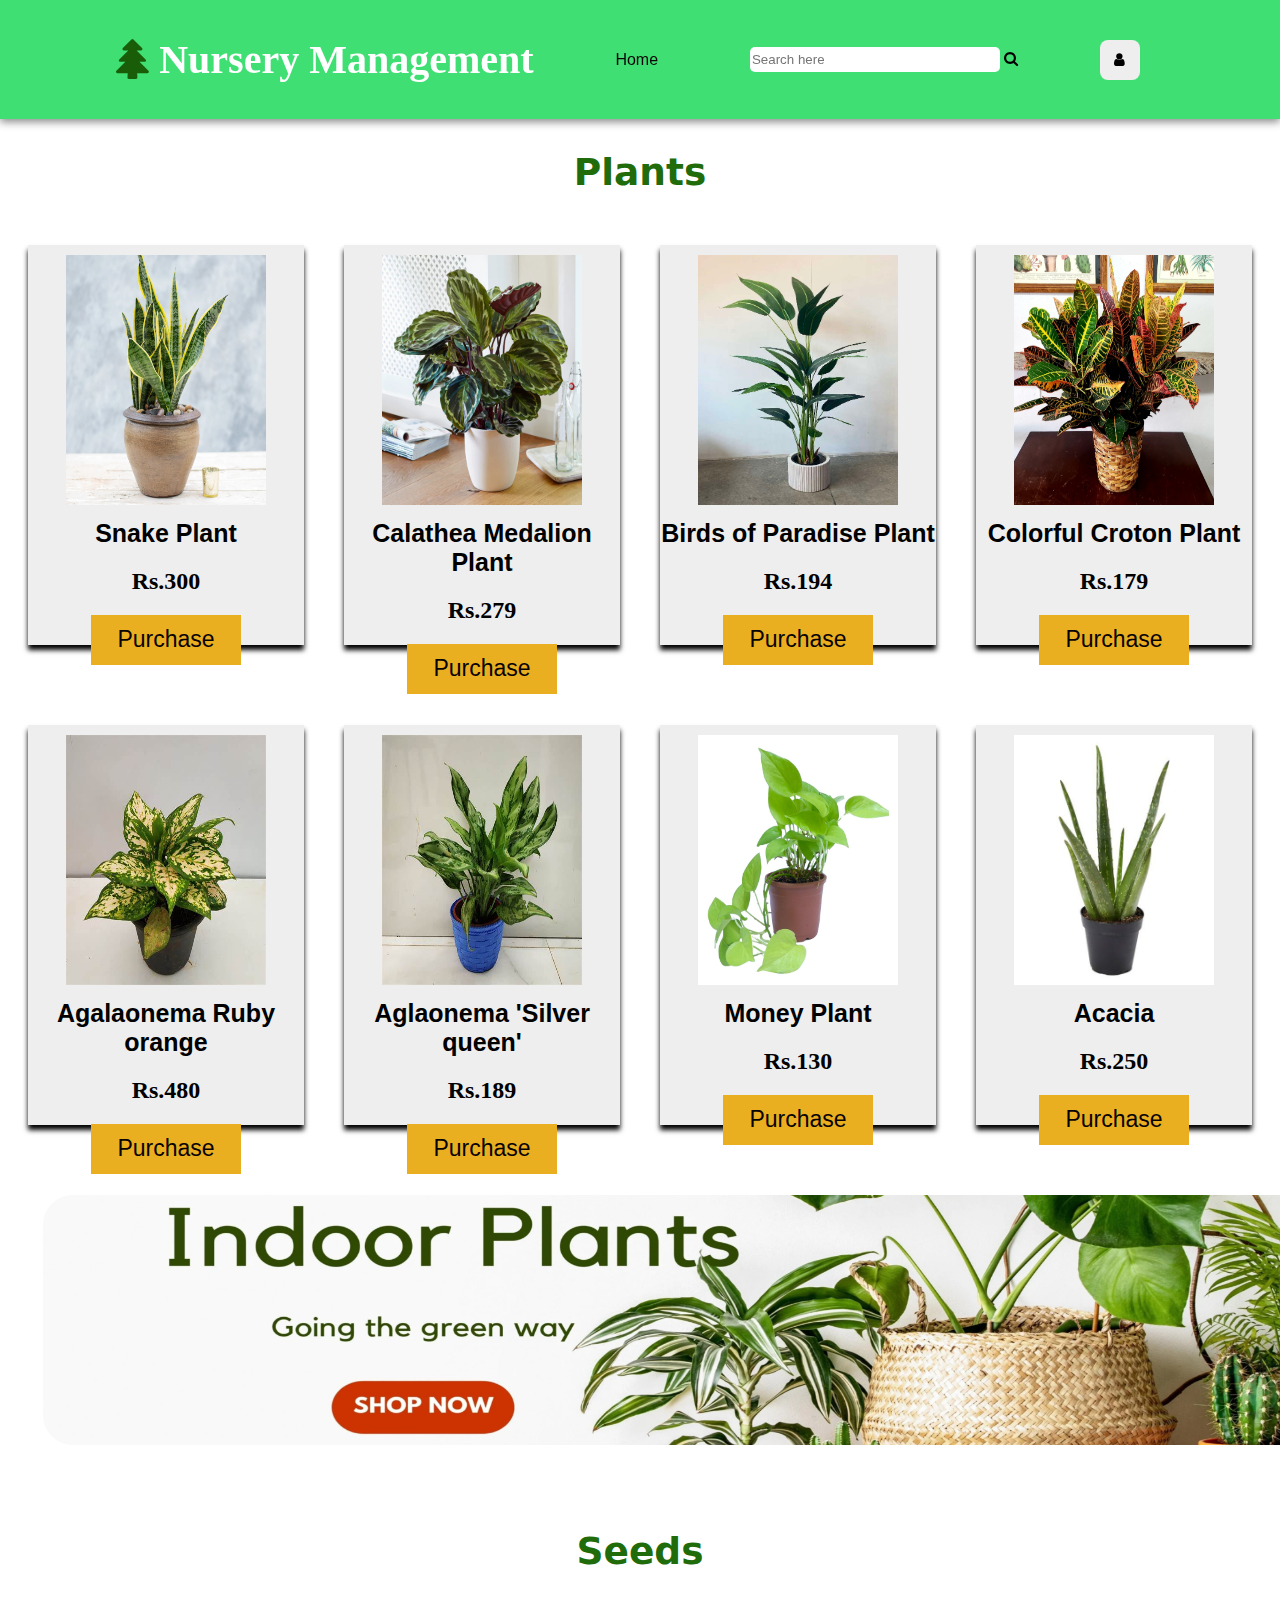
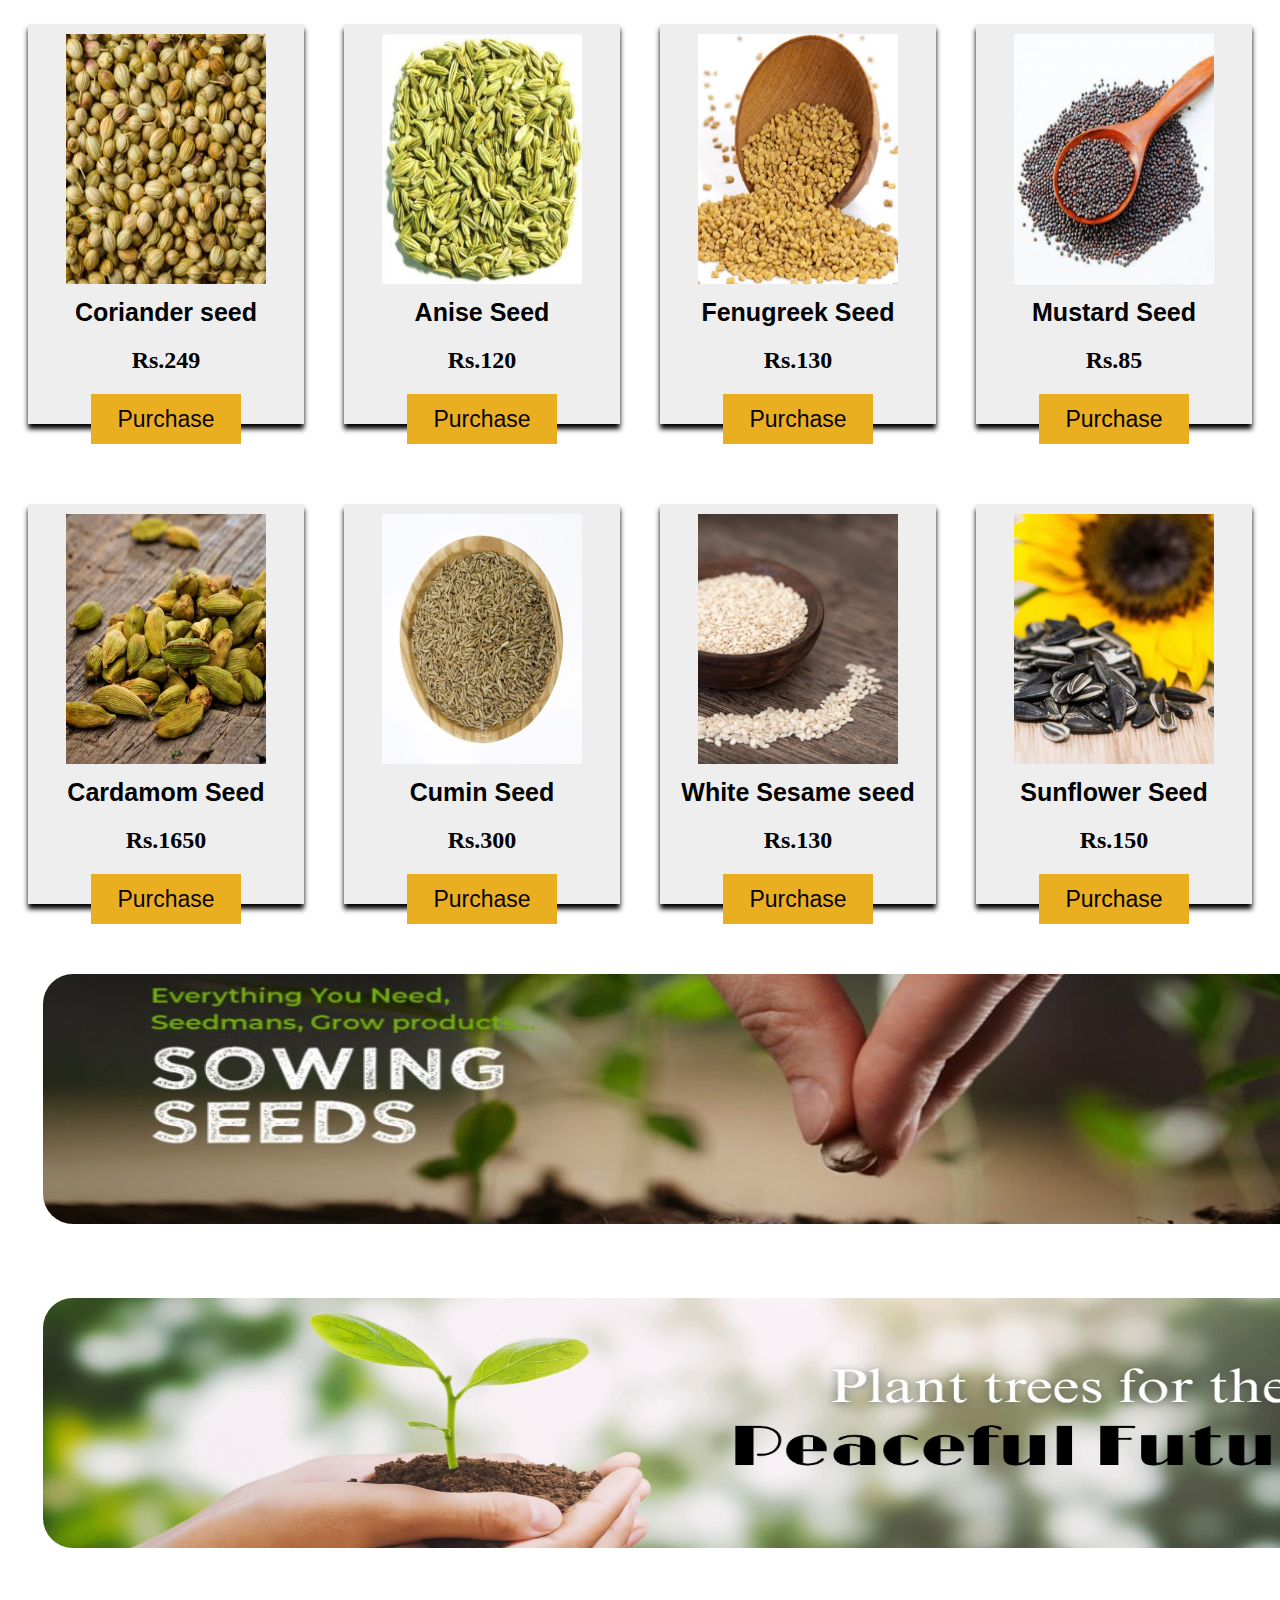
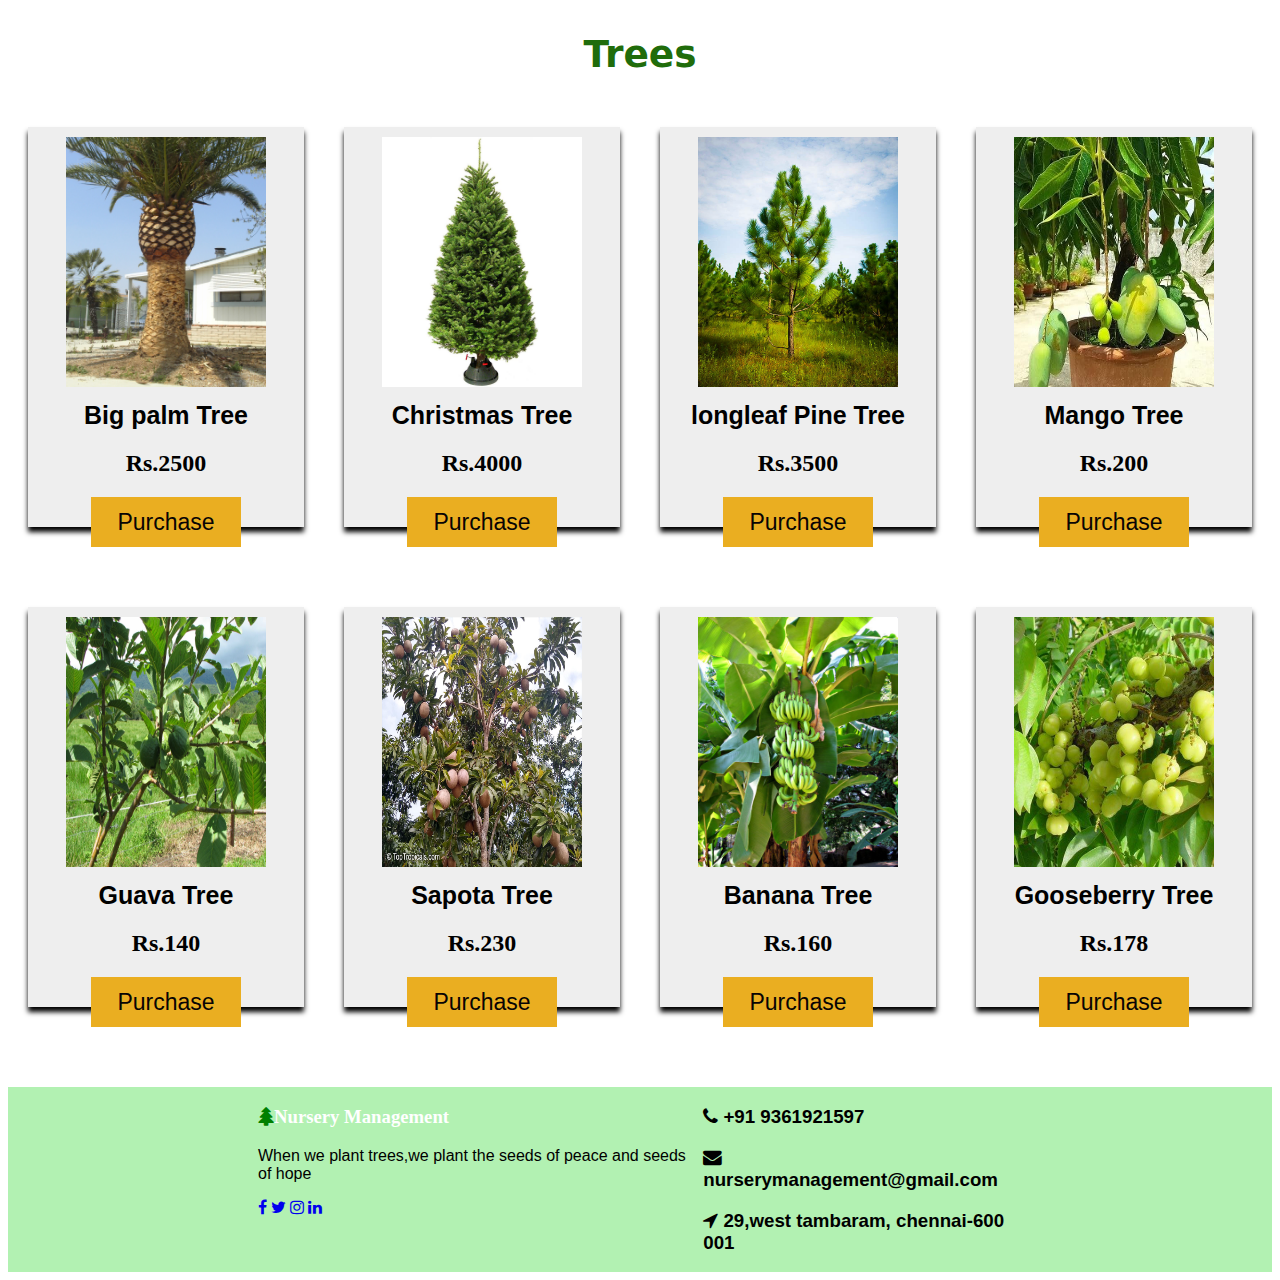
<file: index.html>
<!DOCTYPE html>
<html lang="en">
<head>
    <meta charset="UTF-8">
    <meta name="viewport" content="width=device-width, initial-scale=1.0">
    <link rel="icon" href="logo christmas.jpg" type="image">
    <title>Nursery Management</title> 
    <link rel="stylesheet" href="https://cdnjs.cloudflare.com/ajax/libs/font-awesome/4.7.0/css/font-awesome.min.css">
    <link rel="stylesheet" type="text/css" href="styles/nursery.css">
</head>
<body>
    <header class="header">
        <a href="#" class="logo"><i class="fa fa-tree"></i>  Nursery Management</a>
        <nav class="navbar">
            <a href="index.html">Home</a>
            
    </nav>
    <form class="search-form">
        <input type="search" id="search-box" placeholder="Search here">
        <label for="search-box" class="fa fa-search"></label>
    </form>
    <div class="icons">

        <a href="nursery2.html"><div class="fa fa-user" id="login-btn"></div></a>
        
    </div>
    
    </header>
    <div class="plant">
    <h2>Plants</h2></div>
    <div class="product">    
    <span class="content">
        <img src="assets/image folder/20201119042900_file_5fb69d4c6746d_5fb69da1328aa.webp">
        <h4>Snake Plant</h4>
        <h2>Rs.300</h2>
        <button class="buy-1" id="buynow1">Purchase</button>
    </span>
    <span class="content">
        <img src="assets/image folder/Calathea_Medalion_1_grande.webp">
        <h4>Calathea Medalion Plant</h4>
        <h2>Rs.279</h2>
        <button class="buy-1" id="buynow2">Purchase</button>
    </span>
    <span class="content">
        <img src="assets/image folder/1-3.jpg">
        <h4>Birds of Paradise Plant</h4>
        <h2>Rs.194</h2>
        <button class="buy-1" id="buynow3">Purchase</button>
    </span>
    <span class="content">
        <img src="assets/image folder/20201021055259_file_5f90757bc2835_5f9076ae65cd1.webp">
        <h4>Colorful Croton Plant</h4>
        <h2>Rs.179</h2>
        <button class="buy-1" id="buynow4">Purchase</button>
    </span>
       
    </div>
    <div class="product-2">    
        <span class="content">
            <img src="assets/image folder/OIP (1).jpg">
            <h4>Agalaonema Ruby orange</h4>
            <h2>Rs.480</h2>
            <button class="buy-1" id="buynow5">Purchase</button>
        </span>
        <span class="content">
            <img src="assets/image folder/OIP.jpg">
            <h4>Aglaonema 'Silver queen'</h4>
            <h2>Rs.189</h2>
            <button class="buy-1" id="buynow6">Purchase</button>
        </span>
        <span class="content">
            <img src="assets/image folder/money plant.jpg">
            <h4>Money Plant</h4>
            <h2>Rs.130</h2>
            <button class="buy-1" id="buynow7">Purchase</button>
        </span>
        <span class="content">
            <img src="assets/image folder/3a3bd6b7e556c26d74375acafffabfbc.jpg">
            <h4>Acacia</h4>
            <h2>Rs.250</h2>
            <button class="buy-1" id="buynow8">Purchase</button>
        </span>
        </div>
        <div class="banner">
            <img src="assets/image folder/InShot_20240721_215705523.jpg" id="banner2">
        </div>
        <div class="seeds">
            <h2>Seeds</h2></div>
            <div class="product">    
            <span class="content">
                <img src="assets/image folder/closeup_Coriander_Seed_best_India_2000x2000.jpg">
                <h4>Coriander seed</h4>
                <h2>Rs.249</h2>
                <button class="buy-1" id="buynow9">Purchase</button>
            </span>
            <span class="content">
                <img src="assets/image folder/fennel-seed-500x500-1-1024x1024.jpeg">
                <h4>Anise Seed</h4>
                <h2>Rs.120</h2>
                <button class="buy-1" id="buynow10">Purchase</button>
            </span>
            <span class="content">
                <img src="assets/image folder/fenugreek-seeds-1S-761.jpg">
                <h4>Fenugreek Seed</h4>
                <h2>Rs.130</h2>
                <button class="buy-1" id="buynow11">Purchase</button>
            </span>
            <span class="content">
                <img src="assets/image folder/OIP (3).jpg">
                <h4>Mustard Seed</h4>
                <h2>Rs.85</h2>
                <button class="buy-1" id="buynow12">Purchase</button>
            </span>
            </div>
            <div class="product-3">    
                <span class="content">
                    <img src="assets/image folder/R.jpg">
                    <h4>Cardamom Seed</h4>
                    <h2>Rs.1650</h2>
                    <button class="buy-1" id="buynow13">Purchase</button>
                </span>
                <span class="content">
                    <img src="assets/image folder/cumin-seed-800x800.jpg">
                    <h4>Cumin Seed</h4>
                    <h2>Rs.300</h2>
                    <button class="buy-1" id="buynow14">Purchase</button>
                </span>
                <span class="content">
                    <img src="assets/image folder/white-sesame-seeds-at-humble-market-bulk-store-manila-572x764.jpg">
                    <h4>White Sesame seed</h4>
                    <h2>Rs.130</h2>
                    <button class="buy-1" id="buynow15">Purchase</button>
                </span>
                <span class="content">
                    <img src="assets/image folder/tY_Stimulate-350x420-4.jpg">
                    <h4>Sunflower Seed</h4>
                    <h2>Rs.150</h2>
                    <button class="buy-1" id="buynow16">Purchase</button>
                </span>
                </div>
                <div class="banner">
                        <img src="assets/image folder/plant3.jpg" id="banner3">

                </div>
                <div class="banner">
                    <img src="assets/image folder/Picsart_24-07-22_17-07-10-639.jpg" id="banner4">

            </div>
                <div class="trees">
                    <h2>Trees</h2></div>
                    <div class="product">    
                    <span class="content">
                        <img src="assets/image folder/Big palm tree.jpg">
                        <h4>Big palm Tree</h4>
                        <h2>Rs.2500</h2>
                        <button class="buy-1" id="buynow17">Purchase</button>
                    </span>
                    <span class="content">
                        <img src="assets/image folder/christmas.jpg">
                        <h4>Christmas Tree</h4>
                        <h2>Rs.4000</h2>
                        <button class="buy-1" id="buynow18">Purchase</button>
                    </span>
                    <span class="content">
                        <img src="assets/image folder/longleaf pine.jpg">
                        <h4>longleaf Pine Tree</h4>
                        <h2>Rs.3500</h2>
                        <button class="buy-1" id="buynow19">Purchase</button>
                    </span>
                    <span class="content">
                        <img src="assets/image folder/mango.jpg">
                        <h4>Mango Tree</h4>
                        <h2>Rs.200</h2>
                        <button class="buy-1" id="buynow20">Purchase</button>
                    </span>
                    </div>
                    <div class="product-4">    
                        <span class="content">
                            <img src="assets/image folder/guava tree.jpg">
                            <h4>Guava Tree</h4>
                            <h2>Rs.140</h2>
                            <button class="buy-1" id="buynow21">Purchase</button>
                        </span>
                        <span class="content">
                            <img src="assets/image folder/sapota tree.jpg">
                            <h4>Sapota Tree</h4>
                            <h2>Rs.230</h2>
                            <button class="buy-1" id="buynow22">Purchase</button>
                        </span>
                        <span class="content">
                            <img src="assets/image folder/banana tree.jpg">
                            <h4>Banana Tree</h4>
                            <h2>Rs.160</h2>
                            <button class="buy-1" id="buynow23">Purchase</button>
                        </span>
                        <span class="content">
                            <img src="assets/image folder/gooseberry tree.jpg">
                            <h4>Gooseberry Tree</h4>
                            <h2>Rs.178</h2>
                            <button class="buy-1" id="buynow24">Purchase</button>
                        </span>
                        </div>
                        <footer class="footer">
                            <div class="box-container">
                                <div class="footerbox">
                                    <h3><i class="fa fa-tree"></i>Nursery Management </h3>
                                    <p>When we plant trees,we plant the seeds of peace and seeds of hope</p>
                                    <div class="share">
                                        <a href="#" class="fa fa-facebook"></a>
                                        <a href="#" class="fa fa-twitter"></a>
                                        <a href="#" class="fa fa-instagram"></a>
                                        <a href="#" class="fa fa-linkedin"></a>
                                        
                                    </div>
                                </div>
                            </div>
                            <div class="contectus1">
                                <h3><i class="fa fa-phone"></i> +91 9361921597</h3>
                                <h3><i class="fa fa-envelope"></i> nurserymanagement@gmail.com</h3>
                                <h3><i class="fa fa-location-arrow"></i> 29,west tambaram, chennai-600 001</h3>

                            </div>
                        </footer>
                        <div id="mypopup1" class="popup1">
                            <div class="popup-content1">
                                <span class="close1">&times;</span>
                                <img src="assets/image folder/20201119042900_file_5fb69d4c6746d_5fb69da1328aa.webp">
                                <h4>Snake Plant</h4>
                                <p><b>Details:</b>The Snake Plant is a popular indoor plant and with very good reason.with its countless benifits and easy maintenance.</p>
                                <h2>Rs.300</h2>
                                <button class="buy-5" id="order1">ORDER</button>
                
                            </div>
                        </div>
                        <div id="mypopup2" class="popup2">
                            <div class="popup-content2">
                                <span class="close2">&times;</span>
                                <img src="assets/image folder/Calathea_Medalion_1_grande.webp">
                                <h4>Calathea Medallion Plant</h4>
                                <p><b>Details:</b>Calathea rosepicta will reward your care and attention by improving the quality of the air you're breathing.</p>
                                <h2>Rs.279</h2>
                                <button class="buy-5" id="order2">ORDER</button>
                
                            </div>
                        </div>
                        <div id="mypopup3" class="popup3">
                            <div class="popup-content3">
                                <span class="close3">&times;</span>
                                <img src="assets/image folder/1-3.jpg">
                                <h4>Birds of Paradise Plant</h4>
                                <p><b>Details:</b>The large leaves of paradise act as natural air purifiers and effectively remove toxins like formaldehyde and benzene from the air</p>
                                <h2>Rs.194</h2>
                                <button class="buy-5" id="order3">ORDER</button>
                
                            </div>
                        </div>
                        <div id="mypopup4" class="popup4">
                            <div class="popup-content4">
                                <span class="close4">&times;</span>
                                <img src="assets/image folder/20201021055259_file_5f90757bc2835_5f9076ae65cd1.webp">
                                <h4>Colorful Croton Plant</h4>
                                <p><b>Details:</b>The croton plant indoors adds liveliness with it’s beautiful dark red or yellow foliage. Native to tropical islands in the Pacific Ocean, crotons enjoy warm and humid climates.</p>
                                <h2>Rs.179</h2>
                                <button class="buy-5" id="order4">ORDER</button>
                
                            </div>
                        </div>
                        <div id="mypopup5" class="popup5">
                            <div class="popup-content5">
                                <span class="close5">&times;</span>
                                <img src="assets/image folder/OIP (1).jpg">
                                <h4>Agalaonema 'Spring Snow'</h4>
                                <p><b>Details:</b>Aglaonema ‘Spring Snow’ is mostly known for its beautifully patterned leaves in white and green that can grow comparatively taller over time. This plant is easy to care for.</p>
                                <h2>Rs.480</h2>
                                <button class="buy-5" id="order5">ORDER</button>
                
                            </div>
                        </div>
                        <div id="mypopup6" class="popup6">
                            <div class="popup-content6">
                                <span class="close6">&times;</span>
                                <img src="assets/image folder/OIP.jpg">
                                <h4>Agalaonema 'Silver queen'</h4>
                                <p><b>Details:</b>The silver-green variegated leaves are lance-shaped that look stunning on short stems. The best part of the plant is–it continues to look gorgeous irrespective of the changes in light.</p>
                                <h2>Rs.189</h2>
                                <button class="buy-5" id="order6">ORDER</button>
                
                            </div>
                        </div>
                        <div id="mypopup7" class="popup7">
                            <div class="popup-content7">
                                <span class="close7">&times;</span>
                                <img src="assets/image folder/money plant.jpg">
                                <h4>Money Plant</h4>
                                <p><b>Details:</b>A money plant is an indoor plant often kept in the living room or bedrooms for decoration and other purposes. People believe that a money plant brings peace, prosperity, good luck, happiness, and fortune to a home.</p>
                                <h2>Rs.130</h2>
                                <button class="buy-5" id="order7">ORDER</button>
                
                            </div>
                        </div>
                        <div id="mypopup8" class="popup8">
                            <div class="popup-content8">
                                <span class="close8">&times;</span>
                                <img src="assets/image folder/3a3bd6b7e556c26d74375acafffabfbc.jpg">
                                <h4>Acacia</h4>
                                <p><b>Details:</b>Acacia plants are a popular choice for indoor gardeners due to their strikingly beautiful appearance and low maintenance requirements.</p>
                                <h2>Rs.250</h2>
                                <button class="buy-5" id="order8">ORDER</button>
                
                            </div>
                        </div>
                        <div id="mypopup9" class="popup9">
                            <div class="popup-content9">
                                <span class="close9">&times;</span>
                                <img src="assets/image folder/closeup_Coriander_Seed_best_India_2000x2000.jpg">
                                <h4>Coriander Seed</h4>
                                <p><b>Details:</b>May help lower blood sugar,may benifits heart health,protect your skin.</p>
                                <p><b>500g-Rs.127.5, 1Kg-Rs.249</b></p>
                                <h2>Rs.249</h2>
                                <button class="buy-5" id="order9">ORDER</button>
                
                            </div>
                        </div>
                        <div id="mypopup10" class="popup10">
                            <div class="popup-content10">
                                <span class="close10">&times;</span>
                                <img src="assets/image folder/fennel-seed-500x500-1-1024x1024.jpeg">
                                <h4>Anise Seed</h4>
                                <p><b>Details:</b> Reduce Symptoms of Depression, Could Protect Against Stomach Ulcers.</p>
                                <p><b>500g-Rs.60, 1Kg-Rs.120</b></p>
                                <h2>Rs.120</h2>
                                <button class="buy-5" id="order10">ORDER</button>
                
                            </div>
                        </div>
                        <div id="mypopup11" class="popup11">
                            <div class="popup-content11">
                                <span class="close11">&times;</span>
                                <img src="assets/image folder/fenugreek-seeds-1S-761.jpg">
                                <h4>Fenugreek Seed</h4>
                                <p><b>Details:</b>Reduce the risk of diabates, improve milk production and flow, improve weight loss.</p>
                                <p><b>500g-Rs.65, 1Kg-Rs.130</b></p>
                                <h2>Rs.130</h2>
                                <button class="buy-5" id="order11">ORDER</button>
                
                            </div>
                        </div>
                        <div id="mypopup12" class="popup12">
                            <div class="popup-content12">
                                <span class="close12">&times;</span>
                                <img src="assets/image folder/OIP (3).jpg">
                                <h4>Mustard Seed</h4>
                                <p><b>Details:</b>Prventing certain type of cancer by inhibiting cancer cell growth, managing asthma, reducing muscle pain.</p>
                                <p><b>500g-Rs.42.5, 1Kg-Rs.85</b></p>
                                <h2>Rs.85</h2>
                                <button class="buy-5" id="order12">ORDER</button>
                
                            </div>
                        </div>
                        <div id="mypopup13" class="popup13">
                            <div class="popup-content13">
                                <span class="close13">&times;</span>
                                <img src="assets/image folder/R.jpg">
                                <h4>Cardamom Seed</h4>
                                <p><b>Details:</b> Antioxidant and Diuretic properties may lower blood pressure, contain cancer-fighting compounds, treat bad breath and prevent cavities.</p>
                                <p><b>500g-Rs.825, 1Kg-Rs.1650</b></p>
                                <h2>Rs.1650</h2>
                                <button class="buy-5" id="order13">ORDER</button>
                
                            </div>
                        </div>
                        <div id="mypopup14" class="popup14">
                            <div class="popup-content14">
                                <span class="close14">&times;</span>
                                <img src="assets/image folder/cumin-seed-800x800.jpg">
                                <h4>Cumin Seed</h4>
                                <p><b>Details:</b>Contains antioxidants, has anticancer properties, boosts memory, aids in weights loss.</p>
                                <p><b>500g-Rs.150, 1Kg-Rs.300</b></p>
                                <h2>Rs.300</h2>
                                <button class="buy-5" id="order14">ORDER</button>
                
                            </div>
                        </div>
                        <div id="mypopup15" class="popup15">
                            <div class="popup-content15">
                                <span class="close15">&times;</span>
                                <img src="assets/image folder/white-sesame-seeds-at-humble-market-bulk-store-manila-572x764.jpg">
                                <h4>White Sesame Seed</h4>
                                <p><b>Details:</b>goods source of fiber, lower cholestral and triglycerids, nutritious source of plant protein.</p>
                                <p><b>500g-Rs.75, 1Kg-Rs.150</b></p>
                                <h2>Rs.150</h2>
                                <button class="buy-5" id="order15">ORDER</button>
                
                            </div>
                        </div>
                        <div id="mypopup16" class="popup16">
                            <div class="popup-content16">
                                <span class="close16">&times;</span>
                                <img src="assets/image folder/tY_Stimulate-350x420-4.jpg">
                                <h4>Sunflower Seed</h4>
                                <p><b>Details:</b>Sunflower seeds are rich in calories. 100 grams of these seeds give around 585 calories of energy. They are loaded with vitamins like Thiamine,   Riboflavin, Niacin, Pantothenic acid, Folate, Choline, vitamin B6, vitamin C and vitamin E.</p>
                                <p><b>500g-Rs.75, 1Kg-RS.150</b></p>
                                <h2>Rs.150</h2>
                                <button class="buy-5" id="order16">ORDER</button>
                
                            </div>
                        </div>
                        <div id="mypopup17" class="popup17">
                            <div class="popup-content17">
                                <span class="close17">&times;</span>
                                <img src="assets/image folder/Big palm tree.jpg">
                                <h4>Big palm Tree</h4>
                                <p><b>Details:</b>Fruit from palm trees, dates are rich in fiber, antioxidants and phytonutrients, and can help improve gut health, fight chronic diseases, boost brain health.</p>
                                <h2>Rs.2500</h2>
                                <button class="buy-5" id="order17">ORDER</button>
                
                            </div>
                        </div>
                        <div id="mypopup18" class="popup18">
                            <div class="popup-content18">
                                <span class="close18">&times;</span>
                                <img src="assets/image folder/christmas.jpg">
                                <h4>Christmas Tree</h4>
                                <p><b>Details:</b>Christmas Tree Tea Pine needle tea is high in vitamin C and is a great remedy for winter colds. Healing Herbal Steam All that extra feasting and holiday treats can add up to congestion or foggy-headedness this time of year. </p>
                                <h2>Rs.4000</h2>
                                <button class="buy-5" id="order18">ORDER</button>
                
                            </div>
                        </div>
                        <div id="mypopup19" class="popup19">
                            <div class="popup-content19">
                                <span class="close19">&times;</span>
                                <img src="assets/image folder/longleaf pine.jpg">
                                <h4>Longleaf Tree</h4>
                                <p><b>Details:</b>Longleaf pine played an important role in America’s history. In Colonial times, pine pitch was a major component in ship construction. “Naval stores”—tar and turpentine derived from longleaf pine sap—were used to waterproof ships.</p>
                                <h2>Rs.3500</h2>
                                <button class="buy-5" id="order19">ORDER</button>
                
                            </div>
                        </div>
                        <div id="mypopup20" class="popup20">
                            <div class="popup-content20">
                                <span class="close20">&times;</span>
                                <img src="assets/image folder/mango.jpg">
                                <h4>Mango Tree</h4>
                                <p><b>Details:</b>The bark of the mango tree has styptic, astringent, and anti-inflammatory properties. Leaves have anti-bacterial, styptic, refrigerant, and astringent properties.</p>
                                <h2>Rs.200</h2>
                                <button class="buy-5" id="order20">ORDER</button>
                
                            </div>
                        </div>
                        <div id="mypopup21" class="popup21">
                            <div class="popup-content21">
                                <span class="close21">&times;</span>
                                <img src="assets/image folder/guava tree.jpg">
                                <h4>Guava Tree</h4>
                                <p><b>Details:</b>Guava fruit and leaves contain nutrients, including vitamin C and potassium, that may help support your heart, digestion, and other body systems.</p>
                                <h2>Rs.140</h2>
                                <button class="buy-5" id="order21">ORDER</button>
                
                            </div>
                        </div>
                        <div id="mypopup22" class="popup22">
                            <div class="popup-content22">
                                <span class="close22">&times;</span>
                                <img src="assets/image folder/sapota tree.jpg">
                                <h4>Sapota Tree</h4>
                                <p><b>Details:</b>sapota (chikoo) is a popular tropical winter fruit relished for its sweet flavour and indispensable medicinal properties and therapeutic benefits. It comprises of soft, easily digestible pulp made up of natural sugars that are in line with mango, banana and jackfruit.</p>
                                <h2>Rs.230</h2>
                                <button class="buy-5" id="order22">ORDER</button>
                
                            </div>
                        </div>
                        <div id="mypopup23" class="popup23">
                            <div class="popup-content23">
                                <span class="close23">&times;</span>
                                <img src="assets/image folder/banana tree.jpg">
                                <h4>Banana Tree</h4>
                                <p><b>Details:</b>Banana or Plantain is one of the most savored fruits, and though they come in various shapes, sizes and varieties, two of these varieties are widely used:Musa sapientum – These fruits are small and raw ones are used as vegetable.</p>
                                <h2>Rs.160</h2>
                                <button class="buy-5" id="order23">ORDER</button>
                
                            </div>
                        </div>
                        <div id="mypopup24" class="popup24">
                            <div class="popup-content24">
                                <span class="close24">&times;</span>
                                <img src="assets/image folder/gooseberry tree.jpg">
                                <h4>Gooseberry Tree</h4>
                                <p><b>Details:</b>Indian gooseberry has several potential benefits, although more high quality studies in humans are needed to confirm many of these possible effects.</p>
                                <h2>Rs.175</h2>
                                <button class="buy-5" id="order24">ORDER</button>
                
                            </div>
                        </div>

                        <div id="mypopup25" class="popup25">
                            <div class="popup-content25">
                                <span class="close25">&times;</span>
                                <img src="assets/image folder/successfully.jpg">
                                <h4>Order successfully completed!</h4>
                            </div>
                        </div>

                        <div id="mypopup26" class="popup26">
                            <div class="popup-content26">
                                <span class="close26">&times;</span>
                                <img src="assets/image folder/successfully.jpg">
                                <h4>Order successfully completed!</h4>
                            </div>
                        </div>

                        <div id="mypopup27" class="popup27">
                            <div class="popup-content27">
                                <span class="close27">&times;</span>
                                <img src="assets/image folder/successfully.jpg">
                                <h4>Order successfully completed!</h4>
                            </div>
                        </div>

                        <div id="mypopup28" class="popup28">
                            <div class="popup-content28">
                                <span class="close28">&times;</span>
                                <img src="assets/image folder/successfully.jpg">
                                <h4>Order successfully completed!</h4>
                            </div>
                        </div>

                        <div id="mypopup29" class="popup29">
                            <div class="popup-content29">
                                <span class="close29">&times;</span>
                                <img src="assets/image folder/successfully.jpg">
                                <h4>Order successfully completed!</h4>
                            </div>
                        </div>

                        <div id="mypopup30" class="popup30">
                            <div class="popup-content30">
                                <span class="close30">&times;</span>
                                <img src="assets/image folder/successfully.jpg">
                                <h4>Order successfully completed!</h4>
                            </div>
                        </div>

                        <div id="mypopup31" class="popup31">
                            <div class="popup-content31">
                                <span class="close31">&times;</span>
                                <img src="assets/image folder/successfully.jpg">
                                <h4>Order successfully completed!</h4>
                            </div>
                        </div>

                        <div id="mypopup32" class="popup32">
                            <div class="popup-content32">
                                <span class="close32">&times;</span>
                                <img src="assets/image folder/successfully.jpg">
                                <h4>Order successfully completed!</h4>
                            </div>
                        </div>

                        <div id="mypopup33" class="popup33">
                            <div class="popup-content33">
                                <span class="close33">&times;</span>
                                <img src="assets/image folder/successfully.jpg">
                                <h4>Order successfully completed!</h4>
                            </div>
                        </div>

                        <div id="mypopup34" class="popup34">
                            <div class="popup-content34">
                                <span class="close34">&times;</span>
                                <img src="assets/image folder/successfully.jpg">
                                <h4>Order successfully completed!</h4>
                            </div>
                        </div>

                        <div id="mypopup35" class="popup35">
                            <div class="popup-content35">
                                <span class="close35">&times;</span>
                                <img src="assets/image folder/successfully.jpg">
                                <h4>Order successfully completed!</h4>
                            </div>
                        </div>

                        <div id="mypopup36" class="popu36">
                            <div class="popup-content36">
                                <span class="close36">&times;</span>
                                <img src="assets/image folder/successfully.jpg">
                                <h4>Order successfully completed!</h4>
                            </div>
                        </div>

                        <div id="mypopup37" class="popup37">
                            <div class="popup-content37">
                                <span class="close37">&times;</span>
                                <img src="assets/image folder/successfully.jpg">
                                <h4>Order successfully completed!</h4>
                            </div>
                        </div>

                        <div id="mypopup38" class="popup38">
                            <div class="popup-content38">
                                <span class="close38">&times;</span>
                                <img src="assets/image folder/successfully.jpg">
                                <h4>Order successfully completed!</h4>
                            </div>
                        </div>

                        <div id="mypopup39" class="popup39">
                            <div class="popup-content39">
                                <span class="close39">&times;</span>
                                <img src="assets/image folder/successfully.jpg">
                                <h4>Order successfully completed!</h4>
                            </div>
                        </div>

                        <div id="mypopup40" class="popup40">
                            <div class="popup-content40">
                                <span class="close40">&times;</span>
                                <img src="assets/image folder/successfully.jpg">
                                <h4>Order successfully completed!</h4>
                            </div>
                        </div>

                        <div id="mypopup41" class="popup41">
                            <div class="popup-content41">
                                <span class="close41">&times;</span>
                                <img src="assets/image folder/successfully.jpg">
                                <h4>Order successfully completed!</h4>
                            </div>
                        </div>

                        <div id="mypopup42" class="popup42">
                            <div class="popup-content42">
                                <span class="close42">&times;</span>
                                <img src="assets/image folder/successfully.jpg">
                                <h4>Order successfully completed!</h4>
                            </div>
                        </div>

                        <div id="mypopup43" class="popup43">
                            <div class="popup-content43">
                                <span class="close43">&times;</span>
                                <img src="assets/image folder/successfully.jpg">
                                <h4>Order successfully completed!</h4>
                            </div>
                        </div>

                        <div id="mypopup44" class="popup44">
                            <div class="popup-content44">
                                <span class="close44">&times;</span>
                                <img src="assets/image folder/successfully.jpg">
                                <h4>Order successfully completed!</h4>
                            </div>
                        </div>

                        <div id="mypopup45" class="popup45">
                            <div class="popup-content45">
                                <span class="close45">&times;</span>
                                <img src="assets/image folder/successfully.jpg">
                                <h4>Order successfully completed!</h4>
                            </div>
                        </div>

                        <div id="mypopup46" class="popup46">
                            <div class="popup-content46">
                                <span class="close46">&times;</span>
                                <img src="assets/image folder/successfully.jpg">
                                <h4>Order successfully completed!</h4>
                            </div>
                        </div>

                        <div id="mypopup47" class="popup47">
                            <div class="popup-content47">
                                <span class="close47">&times;</span>
                                <img src="assets/image folder/successfully.jpg">
                                <h4>Order successfully completed!</h4>
                            </div>
                        </div>

                        <div id="mypopup48" class="popup48">
                            <div class="popup-content48">
                                <span class="close48">&times;</span>
                                <img src="assets/image folder/successfully.jpg">
                                <h4>Order successfully completed!</h4>
                            </div>
                        </div>


            


                        
     
    <script src="scripts/nursery.js"></script> 
</body>
</html>
</file>
<file: styles/nursery.css>
*{
    text-decoration: none;
}
.header{
    position: fixed;
    top: 0;
    left: 0;
    right: 0;
    display: flex;
    align-items: center;
    border: 0px solid;
    padding: 36px 9% ;
    box-shadow: var(--box-shadow);
    justify-content: space-between;
    background-color: rgb(63, 223, 116);

}
.plant{
    color: rgb(32, 108, 11);
    margin-top: 150px;
    text-align: center;
    font-size: 25px;
    font-family: system-ui, -apple-system, BlinkMacSystemFont, 'Segoe UI', Roboto, Oxygen, Ubuntu, Cantarell, 'Open Sans', 'Helvetica Neue', sans-serif;
    
}
.header .logo{
    font-size: 40px;
    font-weight: bolder;
    color: white;
    
}

.header .logo i {
    color: rgb(26, 93, 8);
     
    
}
.header .navbar a{
    margin-right: 10px;
    color:rgb(13, 5, 5);
    text-shadow: #666;
    font-family: 'Lucida Sans', 'Lucida Sans Regular', 'Lucida Grande', 'Lucida Sans Unicode', Geneva, Verdana, sans-serif;
}
.header .navbar a:hover{
    color: green;
}
.header .icons div{
    font-size: 15px;
    border: 0px solid;
    height: 40px;
    width: 40px;
    line-height: 40px;
    border-radius: 8px;
    background: #eee;
    color: black;
    text-align: center;
    margin-right: 25px;

    
}
.header .icons div:hover{
    background-color: #666;
}
#search-box{
    border: 0px;
    width: 250px;
    height: 25px;
    border-radius: 5px;
}
.header .search-form label{
    font-size:15px;
}

.login-form{
    border:0px solid;
    top:110%;
    right:32px;
    box-shadow: var(--box-shadow);
    padding: 32px;
    border-radius: 8px;
    background: #fff;
    text-align:center;
}
h3.login-form{
    font-size: 25px;
    text-transform: uppercase;
    color:black;
    font-family: 'Lucida Sans', 'Lucida Sans Regular', 'Lucida Grande', 'Lucida Sans Unicode', Geneva, Verdana, sans-serif;
}
.login-form .box{
    width: 200px;
    border: 1px solid black;
    margin: 10px;
    background: #eee;
    border-radius: 8px;
    padding: 15px;
    font-size: 15px;
    color: var(--black);
    text-transform: none;
    height: 5px;

}

:root{
    --light-color:#666;
    --box-shadow:0 3px 8px rgb(138, 138, 138);
    --border: 30px solid rgba(0,0,0.1);
    --outline:3px solid rgba(0,0,0.1);
}
.btn{
    width: 150px;
    height: 30px;
    background-color: rgb(33, 183, 43);
    border-radius: 3px;
    border: 0px;
}
.btn:hover{
    background-color: rgb(146, 148, 146);
}.login-form p a{
    color:blue;
    text-decoration: underline;
}

#snake{
    margin-top: 50px;
}
.product{
    display:inline-flex;
    width: 100%;
    margin-top: 20px;
    
}
h4{
    text-align: center;
    font-size: 30px;
    margin: 0;
    padding-top: 10px;
}
.content{
    box-sizing: border-box;
    width: 330px;
    text-align: center;
    margin: 0 20px;
    cursor: pointer;
    padding-top: 10px;
    box-shadow:0 5px 5px rgba(0,0,0.1);
    transition: .4s;
    background: #eee;
    height: 400px;
}
.content:hover{
    box-shadow: 0 2px 4px rgba(0,0,0.1);
    transition: translate(0px, -8px);
}
img{
    width: 200px;
    height: 250px;
    text-align: center;

}
h4{
    font-size: 25px;
    font-family: 'Franklin Gothic Medium', 'Arial Narrow', Arial, sans-serif;

}
.buy-1{
    width: 150px;
    height: 50px;
    font-size: 23px;
    background-color: rgb(234, 174, 33);
    color: rgb(8, 4, 4);
    border: 0px;
    margin-bottom: 50px;
    font-family: 'Franklin Gothic Medium', 'Arial Narrow', Arial, sans-serif;
    
}
.buy-1:hover{
    background-color:#cdc9c9
}
.product-2{
    display:inline-flex;
    width: 100%;
    margin-top: 80px;
}
.banner{
    width: 1400px;
}
#banner2{
    width: 1400px;
    margin-left: 35px;
    margin-top: 70px;
    border-radius: 30px;
}
.product-3{
    display:inline-flex;
    width: 100%;
    margin-top: 80px;
}
.seeds{
    color: rgb(32, 108, 11);
    margin-top: 80px;
    text-align: center;
    font-size: 25px;
    font-family: system-ui, -apple-system, BlinkMacSystemFont, 'Segoe UI', Roboto, Oxygen, Ubuntu, Cantarell, 'Open Sans', 'Helvetica Neue', sans-serif;
    
}
#banner3{
    width: 1400px;
    margin-left: 35px;
    margin-top: 70px;
    border-radius: 30px;
}
.trees{
    color: rgb(32, 108, 11);
    margin-top: 80px;
    text-align: center;
    font-size: 25px;
    font-family: system-ui, -apple-system, BlinkMacSystemFont, 'Segoe UI', Roboto, Oxygen, Ubuntu, Cantarell, 'Open Sans', 'Helvetica Neue', sans-serif;

}
.product-4{
    display:inline-flex;
    width: 100%;
    margin-top: 80px;
}
.background{
    background-image: url('assets/image folder/Pic.jpg');
}

.footer{
    justify-content: space-between;
    display: flex;
    margin-top: 80px;
    background-color:rgb(178, 241, 178) ;
    width: 100%;
}
.footerbox{
    margin-left: 250px;
}
.contectus1{
    margin-right: 250px;
    font-family: Arial, Helvetica, sans-serif;
}
.footerbox h3{
    color: #fff;
}
.footerbox h3 i{
    color: green;
}
.footerbox p{
    font-family: Arial, Helvetica, sans-serif;
}
#banner4{
    width: 1400px;
    margin-left: 35px;
    margin-top: 70px;
    border-radius: 30px;
}
.popup1 {
    display:none; 
    position: fixed; 
    z-index: 1; 
    left: 0;
    top: 0;
    width: 100%;
    height: 100%; 
    overflow: auto; 
    /* background-color: rgb(0,0,0);  */
    background-color: rgba(0,0,0,0.4); 
}
.popup-content1 {
    background-color: #f3eef3;
    margin: 15% auto; 
    padding: 20px;
    border: 1px solid #888;
    width: 500px;
    box-shadow: #ffe9e9 10px;
    border-radius: 10px; 
    position: fixed;
    margin-left: 450px;
    margin-bottom: 500px;
    height: 450px;
}
.popup-content1 img{
    margin-left: 150px;

}
.close1 {
    color: #aaa;
    float: right;
    font-size: 28px;
    font-weight: bold;
}

.close1:hover,
.close1:focus {
    color: black;
    text-decoration: none;
    cursor: pointer;
}
#buynow1:hover,
#buynow1:focus {
    color: black;
    text-decoration: none;
    cursor: pointer;
}
.buy-5{
    background-color: rgb(4, 67, 214);
    color: #eee;
    height: 40px;
    width: 140px;
    border: 0px;
    font-family: 'Franklin Gothic Medium', 'Arial Narrow', Arial, sans-serif;
    

}
.buy-5:hover{
    background-color: #888;
}
.popup2 {
    display:none; 
    position: fixed; 
    z-index: 1; 
    left: 0;
    top: 0;
    width: 100%;
    height: 100%; 
    overflow: auto; 
    background-color: rgb(0,0,0); 
    background-color: rgba(0,0,0,0.4); 
}
.popup-content2 {
    background-color: #f3eef3;
    margin: 15% auto; 
    padding: 20px;
    border: 1px solid #888;
    width: 500px;
    box-shadow: #ffe9e9 10px;
    border-radius: 10px; 
    position: fixed;
    margin-left: 450px;
    margin-bottom: 500px;
    height: 500px;
}
.popup-content2 img{
    margin-left: 150px;

}
.close2 {
    color: #aaa;
    float: right;
    font-size: 28px;
    font-weight: bold;
}

.close2:hover,
.close2:focus {
    color: black;
    text-decoration: none;
    cursor: pointer;
}
#buynow1:hover,
#buynow1:focus {
    color: black;
    text-decoration: none;
    cursor: pointer;
}
.buy-5{
    background-color: blue;
    color: #eee;
    height: 40px;
    width: 140px;
    border: 0px;
    font-family: 'Franklin Gothic Medium', 'Arial Narrow', Arial, sans-serif;

}
.buy-5:hover{
    background-color: #888;
}
.popup3 {
    display:none; 
    position: fixed; 
    z-index: 1; 
    left: 0;
    top: 0;
    width: 100%;
    height: 100%; 
    overflow: auto; 
    background-color: rgb(0,0,0); 
    background-color: rgba(0,0,0,0.4); 
}
.popup-content3 {
    background-color: #f3eef3;
    margin: 15% auto; 
    padding: 20px;
    border: 1px solid #888;
    width: 500px;
    box-shadow: #ffe9e9 10px;
    border-radius: 10px; 
    position: fixed;
    margin-left: 450px;
    margin-bottom: 500px;
    height: 500px;
}
.popup-content3 img{
    margin-left: 150px;

}
.close3 {
    color: #aaa;
    float: right;
    font-size: 28px;
    font-weight: bold;
}

.close3:hover,
.close3:focus {
    color: black;
    text-decoration: none;
    cursor: pointer;
}
#buynow1:hover,
#buynow1:focus {
    color: black;
    text-decoration: none;
    cursor: pointer;
}
.buy-5{
    background-color: blue;
    color: #eee;
    height: 40px;
    width: 140px;
    border: 0px;
    font-family: 'Franklin Gothic Medium', 'Arial Narrow', Arial, sans-serif;

}
.buy-5:hover{
    background-color: #888;
}
.popup4 {
    display:none; 
    position: fixed; 
    z-index: 1; 
    left: 0;
    top: 0;
    width: 100%;
    height: 100%; 
    overflow: auto; 
    background-color: rgb(0,0,0); 
    background-color: rgba(0,0,0,0.4); 
}
.popup-content4 {
    background-color: #f3eef3;
    margin: 15% auto; 
    padding: 20px;
    border: 1px solid #888;
    width: 500px;
    box-shadow: #ffe9e9 10px;
    border-radius: 10px; 
    position: fixed;
    margin-left: 450px;
    margin-bottom: 500px;
    height: 500px;
}
.popup-content4 img{
    margin-left: 150px;

}
.close4 {
    color: #aaa;
    float: right;
    font-size: 28px;
    font-weight: bold;
}

.close4:hover,
.close4:focus {
    color: black;
    text-decoration: none;
    cursor: pointer;
}
#buynow1:hover,
#buynow1:focus {
    color: black;
    text-decoration: none;
    cursor: pointer;
}
.buy-5{
    background-color: blue;
    color: #eee;
    height: 40px;
    width: 140px;
    border: 0px;
    font-family: 'Franklin Gothic Medium', 'Arial Narrow', Arial, sans-serif;
    
}
.buy-5:hover{
    background-color: #888;
}
.popup5 {
    display:none; 
    position: fixed; 
    z-index: 1; 
    left: 0;
    top: 0;
    width: 100%;
    height: 100%; 
    overflow: auto; 
    background-color: rgb(0,0,0); 
    background-color: rgba(0,0,0,0.4); 
}
.popup-content5 {
    background-color: #f3eef3;
    margin: 15% auto; 
    padding: 20px;
    border: 1px solid #888;
    width: 500px;
    box-shadow: #ffe9e9 10px;
    border-radius: 10px; 
    position: fixed;
    margin-left: 450px;
    margin-bottom: 500px;
    height: 500px;
}
.popup-content5 img{
    margin-left: 150px;

}
.close5 {
    color: #aaa;
    float: right;
    font-size: 28px;
    font-weight: bold;
}

.close5:hover,
.close5:focus {
    color: black;
    text-decoration: none;
    cursor: pointer;
}
#buynow1:hover,
#buynow1:focus {
    color: black;
    text-decoration: none;
    cursor: pointer;
}
.buy-5{
    background-color: blue;
    color: #eee;
    height: 40px;
    width: 140px;
    border: 0px;
    font-family: 'Franklin Gothic Medium', 'Arial Narrow', Arial, sans-serif;

}
.buy-5:hover{
    background-color: #888;
}
.popup6 {
    display:none; 
    position: fixed; 
    z-index: 1; 
    left: 0;
    top: 0;
    width: 100%;
    height: 100%; 
    overflow: auto; 
    background-color: rgb(0,0,0); 
    background-color: rgba(0,0,0,0.4); 
}
.popup-content6 {
    background-color: #f3eef3;
    margin: 15% auto; 
    padding: 20px;
    border: 1px solid #888;
    width: 500px;
    box-shadow: #ffe9e9 10px;
    border-radius: 10px; 
    position: fixed;
    margin-left: 450px;
    margin-bottom: 500px;
    height: 500px;
}
.popup-content6 img{
    margin-left: 150px;

}
.close6 {
    color: #aaa;
    float: right;
    font-size: 28px;
    font-weight: bold;
}

.close6:hover,
.close6:focus {
    color: black;
    text-decoration: none;
    cursor: pointer;
}
#buynow1:hover,
#buynow1:focus {
    color: black;
    text-decoration: none;
    cursor: pointer;
}
.buy-5{
    background-color: blue;
    color: #eee;
    height: 40px;
    width: 140px;
    border: 0px;
    font-family: 'Franklin Gothic Medium', 'Arial Narrow', Arial, sans-serif;

}
.buy-5:hover{
    background-color: #888;
}
.popup7 {
    display:none; 
    position: fixed; 
    z-index: 1; 
    left: 0;
    top: 0;
    width: 100%;
    height: 100%; 
    overflow: auto; 
    background-color: rgb(0,0,0); 
    background-color: rgba(0,0,0,0.4); 
}
.popup-content7 {
    background-color: #f3eef3;
    margin: 15% auto; 
    padding: 20px;
    border: 1px solid #888;
    width: 500px;
    box-shadow: #ffe9e9 10px;
    border-radius: 10px; 
    position: fixed;
    margin-left: 450px;
    margin-bottom: 500px;
    height: 500px;
}
.popup-content7 img{
    margin-left: 150px;

}
.close7 {
    color: #aaa;
    float: right;
    font-size: 28px;
    font-weight: bold;
}

.close7:hover,
.close7:focus {
    color: black;
    text-decoration: none;
    cursor: pointer;
}
#buynow1:hover,
#buynow1:focus {
    color: black;
    text-decoration: none;
    cursor: pointer;
}
.buy-5{
    background-color: blue;
    color: #eee;
    height: 40px;
    width: 140px;
    border: 0px;
    font-family: 'Franklin Gothic Medium', 'Arial Narrow', Arial, sans-serif;

}
.buy-5:hover{
    background-color: #888;
}
.popup8 {
    display:none; 
    position: fixed; 
    z-index: 1; 
    left: 0;
    top: 0;
    width: 100%;
    height: 100%; 
    overflow: auto; 
    background-color: rgb(0,0,0); 
    background-color: rgba(0,0,0,0.4); 
}
.popup-content8 {
    background-color: #f3eef3;
    margin: 15% auto; 
    padding: 20px;
    border: 1px solid #888;
    width: 500px;
    box-shadow: #ffe9e9 10px;
    border-radius: 10px; 
    position: fixed;
    margin-left: 450px;
    margin-bottom: 500px;
    height: 500px;
}
.popup-content8 img{
    margin-left: 150px;

}
.close8 {
    color: #aaa;
    float: right;
    font-size: 28px;
    font-weight: bold;
}

.close8:hover,
.close8:focus {
    color: black;
    text-decoration: none;
    cursor: pointer;
}
#buynow1:hover,
#buynow1:focus {
    color: black;
    text-decoration: none;
    cursor: pointer;
}
.buy-5{
    background-color: blue;
    color: #eee;
    height: 40px;
    width: 140px;
    border: 0px;
    font-family: 'Franklin Gothic Medium', 'Arial Narrow', Arial, sans-serif;

}
.buy-5:hover{
    background-color: #888;
}
.popup9 {
    display:none; 
    position: fixed; 
    z-index: 1; 
    left: 0;
    top: 0;
    width: 100%;
    height: 100%; 
    overflow: auto; 
    background-color: rgb(0,0,0); 
    background-color: rgba(0,0,0,0.4); 
}
.popup-content9 {
    background-color: #f3eef3;
    margin: 15% auto; 
    padding: 20px;
    border: 1px solid #888;
    width: 500px;
    box-shadow: #ffe9e9 10px;
    border-radius: 10px; 
    position: fixed;
    margin-left: 450px;
    margin-bottom: 500px;
    height: 500px;
}
.popup-content9 img{
    margin-left: 150px;

}
.close9 {
    color: #aaa;
    float: right;
    font-size: 28px;
    font-weight: bold;
}

.close9:hover,
.close9:focus {
    color: black;
    text-decoration: none;
    cursor: pointer;
}
#buynow1:hover,
#buynow1:focus {
    color: black;
    text-decoration: none;
    cursor: pointer;
}
.buy-5{
    background-color: blue;
    color: #eee;
    height: 40px;
    width: 140px;
    border: 0px;
    font-family: 'Franklin Gothic Medium', 'Arial Narrow', Arial, sans-serif;

}
.buy-5:hover{
    background-color: #888;
}
.popup10 {
    display:none; 
    position: fixed; 
    z-index: 1; 
    left: 0;
    top: 0;
    width: 100%;
    height: 100%; 
    overflow: auto; 
    background-color: rgb(0,0,0); 
    background-color: rgba(0,0,0,0.4); 
}
.popup-content10 {
    background-color: #f3eef3;
    margin: 15% auto; 
    padding: 20px;
    border: 1px solid #888;
    width: 500px;
    box-shadow: #ffe9e9 10px;
    border-radius: 10px; 
    position: fixed;
    margin-left: 450px;
    margin-bottom: 500px;
    height: 500px;
}
.popup-content10 img{
    margin-left: 150px;

}
.close10 {
    color: #aaa;
    float: right;
    font-size: 28px;
    font-weight: bold;
}

.close10:hover,
.close10:focus {
    color: black;
    text-decoration: none;
    cursor: pointer;
}
#buynow1:hover,
#buynow1:focus {
    color: black;
    text-decoration: none;
    cursor: pointer;
}
.buy-5{
    background-color: blue;
    color: #eee;
    height: 40px;
    width: 140px;
    border: 0px;
    font-family: 'Franklin Gothic Medium', 'Arial Narrow', Arial, sans-serif;

}
.buy-5:hover{
    background-color: #888;
}
.popup11 {
    display:none; 
    position: fixed; 
    z-index: 1; 
    left: 0;
    top: 0;
    width: 100%;
    height: 100%; 
    overflow: auto; 
    background-color: rgb(0,0,0); 
    background-color: rgba(0,0,0,0.4); 
}
.popup-content11 {
    background-color: #f3eef3;
    margin: 15% auto; 
    padding: 20px;
    border: 1px solid #888;
    width: 500px;
    box-shadow: #ffe9e9 10px;
    border-radius: 10px; 
    position: fixed;
    margin-left: 450px;
    margin-bottom: 500px;
    height: 500px;
}
.popup-content11 img{
    margin-left: 150px;

}
.close11 {
    color: #aaa;
    float: right;
    font-size: 28px;
    font-weight: bold;
}

.close11:hover,
.close11:focus {
    color: black;
    text-decoration: none;
    cursor: pointer;
}
#buynow1:hover,
#buynow1:focus {
    color: black;
    text-decoration: none;
    cursor: pointer;
}
.buy-5{
    background-color: blue;
    color: #eee;
    height: 40px;
    width: 140px;
    border: 0px;
    font-family: 'Franklin Gothic Medium', 'Arial Narrow', Arial, sans-serif;

}
.buy-5:hover{
    background-color: #888;
}
.popup12 {
    display:none; 
    position: fixed; 
    z-index: 1; 
    left: 0;
    top: 0;
    width: 100%;
    height: 100%; 
    overflow: auto; 
    background-color: rgb(0,0,0); 
    background-color: rgba(0,0,0,0.4); 
}
.popup-content12 {
    background-color: #f3eef3;
    margin: 15% auto; 
    padding: 20px;
    border: 1px solid #888;
    width: 500px;
    box-shadow: #ffe9e9 10px;
    border-radius: 10px; 
    position: fixed;
    margin-left: 450px;
    margin-bottom: 500px;
    height: 500px;
}
.popup-content12 img{
    margin-left: 150px;

}
.close12 {
    color: #aaa;
    float: right;
    font-size: 28px;
    font-weight: bold;
}

.close12:hover,
.close12:focus {
    color: black;
    text-decoration: none;
    cursor: pointer;
}
#buynow1:hover,
#buynow1:focus {
    color: black;
    text-decoration: none;
    cursor: pointer;
}
.buy-5{
    background-color: blue;
    color: #eee;
    height: 40px;
    width: 140px;
    border: 0px;
    font-family: 'Franklin Gothic Medium', 'Arial Narrow', Arial, sans-serif;

}
.buy-5:hover{
    background-color: #888;
}

.popup13 {
    display:none; 
    position: fixed; 
    z-index: 1; 
    left: 0;
    top: 0;
    width: 100%;
    height: 100%; 
    overflow: auto; 
    background-color: rgb(0,0,0); 
    background-color: rgba(0,0,0,0.4); 
}
.popup-content13 {
    background-color: #f3eef3;
    margin: 15% auto; 
    padding: 20px;
    border: 1px solid #888;
    width: 500px;
    box-shadow: #ffe9e9 10px;
    border-radius: 10px; 
    position: fixed;
    margin-left: 450px;
    margin-bottom: 500px;
    height: 500px;
}
.popup-content13 img{
    margin-left: 150px;

}
.close13 {
    color: #aaa;
    float: right;
    font-size: 28px;
    font-weight: bold;
}

.close13:hover,
.close13:focus {
    color: black;
    text-decoration: none;
    cursor: pointer;
}
#buynow1:hover,
#buynow1:focus {
    color: black;
    text-decoration: none;
    cursor: pointer;
}
.buy-5{
    background-color: blue;
    color: #eee;
    height: 40px;
    width: 140px;
    border: 0px;
    font-family: 'Franklin Gothic Medium', 'Arial Narrow', Arial, sans-serif;

}
.buy-5:hover{
    background-color: #888;
}

.popup14 {
    display:none; 
    position: fixed; 
    z-index: 1; 
    left: 0;
    top: 0;
    width: 100%;
    height: 100%; 
    overflow: auto; 
    background-color: rgb(0,0,0); 
    background-color: rgba(0,0,0,0.4); 
}
.popup-content14 {
    background-color: #f3eef3;
    margin: 15% auto; 
    padding: 20px;
    border: 1px solid #888;
    width: 500px;
    box-shadow: #ffe9e9 10px;
    border-radius: 10px; 
    position: fixed;
    margin-left: 450px;
    margin-bottom: 500px;
    height: 500px;
}
.popup-content14 img{
    margin-left: 150px;

}
.close14 {
    color: #aaa;
    float: right;
    font-size: 28px;
    font-weight: bold;
}

.close14:hover,
.close14:focus {
    color: black;
    text-decoration: none;
    cursor: pointer;
}
#buynow1:hover,
#buynow1:focus {
    color: black;
    text-decoration: none;
    cursor: pointer;
}
.buy-5{
    background-color: blue;
    color: #eee;
    height: 40px;
    width: 140px;
    border: 0px;
    font-family: 'Franklin Gothic Medium', 'Arial Narrow', Arial, sans-serif;

}
.buy-5:hover{
    background-color: #888;
}
.popup15 {
    display:none; 
    position: fixed; 
    z-index: 1; 
    left: 0;
    top: 0;
    width: 100%;
    height: 100%; 
    overflow: auto; 
    background-color: rgb(0,0,0); 
    background-color: rgba(0,0,0,0.4); 
}
.popup-content15 {
    background-color: #f3eef3;
    margin: 15% auto; 
    padding: 20px;
    border: 1px solid #888;
    width: 500px;
    box-shadow: #ffe9e9 10px;
    border-radius: 10px; 
    position: fixed;
    margin-left: 450px;
    margin-bottom: 500px;
    height: 500px;
}
.popup-content15 img{
    margin-left: 150px;

}
.close15 {
    color: #aaa;
    float: right;
    font-size: 28px;
    font-weight: bold;
}

.close15:hover,
.close15:focus {
    color: black;
    text-decoration: none;
    cursor: pointer;
}
#buynow1:hover,
#buynow1:focus {
    color: black;
    text-decoration: none;
    cursor: pointer;
}
.buy-5{
    background-color: blue;
    color: #eee;
    height: 40px;
    width: 140px;
    border: 0px;
    font-family: 'Franklin Gothic Medium', 'Arial Narrow', Arial, sans-serif;

}
.buy-5:hover{
    background-color: #888;
}
.popup16 {
    display:none; 
    position: fixed; 
    z-index: 1; 
    left: 0;
    top: 0;
    width: 100%;
    height: 100%; 
    overflow: auto; 
    background-color: rgb(0,0,0); 
    background-color: rgba(0,0,0,0.4); 
}
.popup-content16 {
    background-color: #f3eef3;
    margin: 15% auto; 
    padding: 20px;
    border: 1px solid #888;
    width: 500px;
    box-shadow: #ffe9e9 10px;
    border-radius: 10px; 
    position: fixed;
    margin-left: 450px;
    margin-bottom: 500px;
    height: 500px;
}
.popup-content16 img{
    margin-left: 150px;

}
.close16 {
    color: #aaa;
    float: right;
    font-size: 28px;
    font-weight: bold;
}

.close16:hover,
.close16:focus {
    color: black;
    text-decoration: none;
    cursor: pointer;
}
#buynow1:hover,
#buynow1:focus {
    color: black;
    text-decoration: none;
    cursor: pointer;
}
.buy-5{
    background-color: blue;
    color: #eee;
    height: 40px;
    width: 140px;
    border: 0px;
    font-family: 'Franklin Gothic Medium', 'Arial Narrow', Arial, sans-serif;

}
.buy-5:hover{
    background-color: #888;
}
.popup17 {
    display:none; 
    position: fixed; 
    z-index: 1; 
    left: 0;
    top: 0;
    width: 100%;
    height: 100%; 
    overflow: auto; 
    background-color: rgb(0,0,0); 
    background-color: rgba(0,0,0,0.4); 
}
.popup-content17 {
    background-color: #f3eef3;
    margin: 15% auto; 
    padding: 20px;
    border: 1px solid #888;
    width: 500px;
    box-shadow: #ffe9e9 10px;
    border-radius: 10px; 
    position: fixed;
    margin-left: 450px;
    margin-bottom: 500px;
    height: 500px;
}
.popup-content17 img{
    margin-left: 150px;

}
.close17 {
    color: #aaa;
    float: right;
    font-size: 28px;
    font-weight: bold;
}

.close17:hover,
.close17:focus {
    color: black;
    text-decoration: none;
    cursor: pointer;
}
#buynow1:hover,
#buynow1:focus {
    color: black;
    text-decoration: none;
    cursor: pointer;
}
.buy-5{
    background-color: blue;
    color: #eee;
    height: 40px;
    width: 140px;
    border: 0px;
    font-family: 'Franklin Gothic Medium', 'Arial Narrow', Arial, sans-serif;

}
.buy-5:hover{
    background-color: #888;
}
.popup18 {
    display:none; 
    position: fixed; 
    z-index: 1; 
    left: 0;
    top: 0;
    width: 100%;
    height: 100%; 
    overflow: auto; 
    background-color: rgb(0,0,0); 
    background-color: rgba(0,0,0,0.4); 
}
.popup-content18 {
    background-color: #f3eef3;
    margin: 15% auto; 
    padding: 20px;
    border: 1px solid #888;
    width: 500px;
    box-shadow: #ffe9e9 10px;
    border-radius: 10px; 
    position: fixed;
    margin-left: 450px;
    margin-bottom: 500px;
    height: 500px;
}
.popup-content18 img{
    margin-left: 150px;

}
.close18 {
    color: #aaa;
    float: right;
    font-size: 28px;
    font-weight: bold;
}

.close18:hover,
.close18:focus {
    color: black;
    text-decoration: none;
    cursor: pointer;
}
#buynow1:hover,
#buynow1:focus {
    color: black;
    text-decoration: none;
    cursor: pointer;
}
.buy-5{
    background-color: blue;
    color: #eee;
    height: 40px;
    width: 140px;
    border: 0px;
    font-family: 'Franklin Gothic Medium', 'Arial Narrow', Arial, sans-serif;

}
.buy-5:hover{
    background-color: #888;
}
.popup19 {
    display:none; 
    position: fixed; 
    z-index: 1; 
    left: 0;
    top: 0;
    width: 100%;
    height: 100%; 
    overflow: auto; 
    background-color: rgb(0,0,0); 
    background-color: rgba(0,0,0,0.4); 
}
.popup-content19 {
    background-color: #f3eef3;
    margin: 15% auto; 
    padding: 20px;
    border: 1px solid #888;
    width: 500px;
    box-shadow: #ffe9e9 10px;
    border-radius: 10px; 
    position: fixed;
    margin-left: 450px;
    margin-bottom: 500px;
    height: 500px;
}
.popup-content19 img{
    margin-left: 150px;

}
.close19 {
    color: #aaa;
    float: right;
    font-size: 28px;
    font-weight: bold;
}

.close19:hover,
.close19:focus {
    color: black;
    text-decoration: none;
    cursor: pointer;
}
#buynow1:hover,
#buynow1:focus {
    color: black;
    text-decoration: none;
    cursor: pointer;
}
.buy-5{
    background-color: blue;
    color: #eee;
    height: 40px;
    width: 140px;
    border: 0px;
    font-family: 'Franklin Gothic Medium', 'Arial Narrow', Arial, sans-serif;

}
.buy-5:hover{
    background-color: #888;
}
.popup20 {
    display:none; 
    position: fixed; 
    z-index: 1; 
    left: 0;
    top: 0;
    width: 100%;
    height: 100%; 
    overflow: auto; 
    background-color: rgb(0,0,0); 
    background-color: rgba(0,0,0,0.4); 
}
.popup-content20 {
    background-color: #f3eef3;
    margin: 15% auto; 
    padding: 20px;
    border: 1px solid #888;
    width: 500px;
    box-shadow: #ffe9e9 10px;
    border-radius: 10px; 
    position: fixed;
    margin-left: 450px;
    margin-bottom: 500px;
    height: 500px;
}
.popup-content20 img{
    margin-left: 150px;

}
.close20 {
    color: #aaa;
    float: right;
    font-size: 28px;
    font-weight: bold;
}

.close20:hover,
.close20:focus {
    color: black;
    text-decoration: none;
    cursor: pointer;
}
#buynow1:hover,
#buynow1:focus {
    color: black;
    text-decoration: none;
    cursor: pointer;
}
.buy-5{
    background-color: blue;
    color: #eee;
    height: 40px;
    width: 140px;
    border: 0px;
    font-family: 'Franklin Gothic Medium', 'Arial Narrow', Arial, sans-serif;

}
.buy-5:hover{
    background-color: #888;
}
.popup21 {
    display:none; 
    position: fixed; 
    z-index: 1; 
    left: 0;
    top: 0;
    width: 100%;
    height: 100%; 
    overflow: auto; 
    background-color: rgb(0,0,0); 
    background-color: rgba(0,0,0,0.4); 
}
.popup-content21 {
    background-color: #f3eef3;
    margin: 15% auto; 
    padding: 20px;
    border: 1px solid #888;
    width: 500px;
    box-shadow: #ffe9e9 10px;
    border-radius: 10px; 
    position: fixed;
    margin-left: 450px;
    margin-bottom: 500px;
    height: 500px;
}
.popup-content21 img{
    margin-left: 150px;

}
.close21 {
    color: #aaa;
    float: right;
    font-size: 28px;
    font-weight: bold;
}

.close21:hover,
.close21:focus {
    color: black;
    text-decoration: none;
    cursor: pointer;
}
#buynow1:hover,
#buynow1:focus {
    color: black;
    text-decoration: none;
    cursor: pointer;
}
.buy-5{
    background-color: blue;
    color: #eee;
    height: 40px;
    width: 140px;
    border: 0px;
    font-family: 'Franklin Gothic Medium', 'Arial Narrow', Arial, sans-serif;

}
.buy-5:hover{
    background-color: #888;
}
.popup22 {
    display:none; 
    position: fixed; 
    z-index: 1; 
    left: 0;
    top: 0;
    width: 100%;
    height: 100%; 
    overflow: auto; 
    background-color: rgb(0,0,0); 
    background-color: rgba(0,0,0,0.4); 
}
.popup-content22 {
    background-color: #f3eef3;
    margin: 15% auto; 
    padding: 20px;
    border: 1px solid #888;
    width: 500px;
    box-shadow: #ffe9e9 10px;
    border-radius: 10px; 
    position: fixed;
    margin-left: 450px;
    margin-bottom: 500px;
    height: 500px;
}
.popup-content22 img{
    margin-left: 150px;

}
.close22 {
    color: #aaa;
    float: right;
    font-size: 28px;
    font-weight: bold;
}

.close22:hover,
.close22:focus {
    color: black;
    text-decoration: none;
    cursor: pointer;
}
#buynow1:hover,
#buynow1:focus {
    color: black;
    text-decoration: none;
    cursor: pointer;
}
.buy-5{
    background-color: blue;
    color: #eee;
    height: 40px;
    width: 140px;
    border: 0px;
    font-family: 'Franklin Gothic Medium', 'Arial Narrow', Arial, sans-serif;

}
.buy-5:hover{
    background-color: #888;
}
.popup23 {
    display:none; 
    position: fixed; 
    z-index: 1; 
    left: 0;
    top: 0;
    width: 100%;
    height: 100%; 
    overflow: auto; 
    background-color: rgb(0,0,0); 
    background-color: rgba(0,0,0,0.4); 
}
.popup-content23 {
    background-color: #f3eef3;
    margin: 15% auto; 
    padding: 20px;
    border: 1px solid #888;
    width: 500px;
    box-shadow: #ffe9e9 10px;
    border-radius: 10px; 
    position: fixed;
    margin-left: 450px;
    margin-bottom: 500px;
    height: 500px;
}
.popup-content23 img{
    margin-left: 150px;

}
.close23 {
    color: #aaa;
    float: right;
    font-size: 28px;
    font-weight: bold;
}

.close23:hover,
.close23:focus {
    color: black;
    text-decoration: none;
    cursor: pointer;
}
#buynow1:hover,
#buynow1:focus {
    color: black;
    text-decoration: none;
    cursor: pointer;
}
.buy-5{
    background-color: blue;
    color: #eee;
    height: 40px;
    width: 140px;
    border: 0px;
    font-family: 'Franklin Gothic Medium', 'Arial Narrow', Arial, sans-serif;

}
.buy-5:hover{
    background-color: #888;
}
.popup24 {
    display:none; 
    position: fixed; 
    z-index: 1; 
    left: 0;
    top: 0;
    width: 100%;
    height: 100%; 
    overflow: auto; 
    background-color: rgb(0,0,0); 
    background-color: rgba(0,0,0,0.4); 
}
.popup-content24 {
    background-color: #f3eef3;
    margin: 15% auto; 
    padding: 20px;
    border: 1px solid #888;
    width: 500px;
    box-shadow: #ffe9e9 10px;
    border-radius: 10px; 
    position: fixed;
    margin-left: 450px;
    margin-bottom: 500px;
    height: 500px;
}
.popup-content24 img{
    margin-left: 150px;

}
.close24 {
    color: #aaa;
    float: right;
    font-size: 28px;
    font-weight: bold;
}

.close24:hover,
.close24:focus {
    color: black;
    text-decoration: none;
    cursor: pointer;
}
#buynow1:hover,
#buynow1:focus {
    color: black;
    text-decoration: none;
    cursor: pointer;
}
.buy-5{
    background-color: blue;
    color: #eee;
    height: 40px;
    width: 140px;
    border: 0px;
    font-family: 'Franklin Gothic Medium', 'Arial Narrow', Arial, sans-serif;

}
.buy-5:hover{
    background-color: #888;
}

.popup25 {
    display:none; 
    position: fixed; 
    z-index: 1; 
    left: 0;
    top: 0;
    width: 100%;
    height: 100%; 
    overflow: auto; 
    background-color: rgb(0,0,0); 
    background-color: rgba(0,0,0,0.4); 
}
.popup-content25 {
    background-color: #fff4ff;
    margin: 15% auto; 
    padding: 20px;
    border: 1px solid #888;
    width: 500px;
    box-shadow: #ffe9e9 10px;
    border-radius: 10px; 
    position: fixed;
    margin-left: 450px;
    margin-bottom: 500px;
    height: 500px;
}
.popup-content25 img{
    margin-left: 130px;
    margin-top: 100px;
    width: 250px;

}
.close25 {
    color: #aaa;
    float: right;
    font-size: 28px;
    font-weight: bold;
}

.close25:hover,
.close25:focus {
    color: black;
    text-decoration: none;
    cursor: pointer;
}

.popup26 {
    display:none; 
    position: fixed; 
    z-index: 1; 
    left: 0;
    top: 0;
    width: 100%;
    height: 100%; 
    overflow: auto; 
    background-color: rgb(0,0,0); 
    background-color: rgba(0,0,0,0.4); 
}
.popup-content26 {
    background-color: #fff4ff;
    margin: 15% auto; 
    padding: 20px;
    border: 1px solid #888;
    width: 500px;
    box-shadow: #ffe9e9 10px;
    border-radius: 10px; 
    position: fixed;
    margin-left: 450px;
    margin-bottom: 500px;
    height: 500px;
}
.popup-content26 img{
    margin-left: 130px;
    margin-top: 100px;
    width: 250px;

}
.close26 {
    color: #aaa;
    float: right;
    font-size: 28px;
    font-weight: bold;
}

.close26:hover,
.close26:focus {
    color: black;
    text-decoration: none;
    cursor: pointer;
}

.popup27 {
    display:none; 
    position: fixed; 
    z-index: 1; 
    left: 0;
    top: 0;
    width: 100%;
    height: 100%; 
    overflow: auto; 
    background-color: rgb(0,0,0); 
    background-color: rgba(0,0,0,0.4); 
}
.popup-content27 {
    background-color: #fff4ff;
    margin: 15% auto; 
    padding: 20px;
    border: 1px solid #888;
    width: 500px;
    box-shadow: #ffe9e9 10px;
    border-radius: 10px; 
    position: fixed;
    margin-left: 450px;
    margin-bottom: 500px;
    height: 500px;
}
.popup-content27 img{
    margin-left: 130px;
    margin-top: 100px;
    width: 250px;

}
.close27 {
    color: #aaa;
    float: right;
    font-size: 28px;
    font-weight: bold;
}

.close27:hover,
.close27:focus {
    color: black;
    text-decoration: none;
    cursor: pointer;
}


.popup28 {
    display:none; 
    position: fixed; 
    z-index: 1; 
    left: 0;
    top: 0;
    width: 100%;
    height: 100%; 
    overflow: auto; 
    background-color: rgb(0,0,0); 
    background-color: rgba(0,0,0,0.4); 
}
.popup-content28 {
    background-color: #fff4ff;
    margin: 15% auto; 
    padding: 20px;
    border: 1px solid #888;
    width: 500px;
    box-shadow: #ffe9e9 10px;
    border-radius: 10px; 
    position: fixed;
    margin-left: 450px;
    margin-bottom: 500px;
    height: 500px;
}
.popup-content28 img{
    margin-left: 130px;
    margin-top: 100px;
    width: 250px;

}
.close28 {
    color: #aaa;
    float: right;
    font-size: 28px;
    font-weight: bold;
}

.close28:hover,
.close28:focus {
    color: black;
    text-decoration: none;
    cursor: pointer;
}


.popup29 {
    display:none; 
    position: fixed; 
    z-index: 1; 
    left: 0;
    top: 0;
    width: 100%;
    height: 100%; 
    overflow: auto; 
    background-color: rgb(0,0,0); 
    background-color: rgba(0,0,0,0.4); 
}
.popup-content29 {
    background-color: #fff4ff;
    margin: 15% auto; 
    padding: 20px;
    border: 1px solid #888;
    width: 500px;
    box-shadow: #ffe9e9 10px;
    border-radius: 10px; 
    position: fixed;
    margin-left: 450px;
    margin-bottom: 500px;
    height: 500px;
}
.popup-content29 img{
    margin-left: 130px;
    margin-top: 100px;
    width: 250px;

}
.close29 {
    color: #aaa;
    float: right;
    font-size: 28px;
    font-weight: bold;
}

.close29:hover,
.close29:focus {
    color: black;
    text-decoration: none;
    cursor: pointer;
}


.popup30 {
    display:none; 
    position: fixed; 
    z-index: 1; 
    left: 0;
    top: 0;
    width: 100%;
    height: 100%; 
    overflow: auto; 
    background-color: rgb(0,0,0); 
    background-color: rgba(0,0,0,0.4); 
}
.popup-content30 {
    background-color: #fff4ff;
    margin: 15% auto; 
    padding: 20px;
    border: 1px solid #888;
    width: 500px;
    box-shadow: #ffe9e9 10px;
    border-radius: 10px; 
    position: fixed;
    margin-left: 450px;
    margin-bottom: 500px;
    height: 500px;
}
.popup-content30 img{
    margin-left: 130px;
    margin-top: 100px;
    width: 250px;

}
.close30 {
    color: #aaa;
    float: right;
    font-size: 28px;
    font-weight: bold;
}

.close30:hover,
.close30:focus {
    color: black;
    text-decoration: none;
    cursor: pointer;
}


.popup31 {
    display:none; 
    position: fixed; 
    z-index: 1; 
    left: 0;
    top: 0;
    width: 100%;
    height: 100%; 
    overflow: auto; 
    background-color: rgb(0,0,0); 
    background-color: rgba(0,0,0,0.4); 
}
.popup-content31 {
    background-color: #fff4ff;
    margin: 15% auto; 
    padding: 20px;
    border: 1px solid #888;
    width: 500px;
    box-shadow: #ffe9e9 10px;
    border-radius: 10px; 
    position: fixed;
    margin-left: 450px;
    margin-bottom: 500px;
    height: 500px;
}
.popup-content31 img{
    margin-left: 150px;
    margin-top: 100px;

}
.close31 {
    color: #aaa;
    float: right;
    font-size: 28px;
    font-weight: bold;
}

.close31:hover,
.close31:focus {
    color: black;
    text-decoration: none;
    cursor: pointer;
}


.popup32 {
    display:none; 
    position: fixed; 
    z-index: 1; 
    left: 0;
    top: 0;
    width: 100%;
    height: 100%; 
    overflow: auto; 
    background-color: rgb(0,0,0); 
    background-color: rgba(0,0,0,0.4); 
}
.popup-content32 {
    background-color: #fff4ff;
    margin: 15% auto; 
    padding: 20px;
    border: 1px solid #888;
    width: 500px;
    box-shadow: #ffe9e9 10px;
    border-radius: 10px; 
    position: fixed;
    margin-left: 450px;
    margin-bottom: 500px;
    height: 500px;
}
.popup-content32 img{
    margin-left: 130px;
    margin-top: 100px;
    width: 250px;

}
.close32 {
    color: #aaa;
    float: right;
    font-size: 28px;
    font-weight: bold;
}

.close32:hover,
.close32:focus {
    color: black;
    text-decoration: none;
    cursor: pointer;
}


.popup33 {
    display:none; 
    position: fixed; 
    z-index: 1; 
    left: 0;
    top: 0;
    width: 100%;
    height: 100%; 
    overflow: auto; 
    background-color: rgb(0,0,0); 
    background-color: rgba(0,0,0,0.4); 
}
.popup-content33 {
    background-color: #fff4ff;
    margin: 15% auto; 
    padding: 20px;
    border: 1px solid #888;
    width: 500px;
    box-shadow: #ffe9e9 10px;
    border-radius: 10px; 
    position: fixed;
    margin-left: 450px;
    margin-bottom: 500px;
    height: 500px;
}
.popup-content33 img{
    margin-left: 130px;
    margin-top: 100px;
    width: 250px;

}
.close33 {
    color: #aaa;
    float: right;
    font-size: 28px;
    font-weight: bold;
}

.close33:hover,
.close33:focus {
    color: black;
    text-decoration: none;
    cursor: pointer;
}


.popup34 {
    display:none; 
    position: fixed; 
    z-index: 1; 
    left: 0;
    top: 0;
    width: 100%;
    height: 100%; 
    overflow: auto; 
    background-color: rgb(0,0,0); 
    background-color: rgba(0,0,0,0.4); 
}
.popup-content34 {
    background-color: #fff4ff;
    margin: 15% auto; 
    padding: 20px;
    border: 1px solid #888;
    width: 500px;
    box-shadow: #ffe9e9 10px;
    border-radius: 10px; 
    position: fixed;
    margin-left: 450px;
    margin-bottom: 500px;
    height: 500px;
}
.popup-content34 img{
    margin-left: 130px;
    margin-top: 100px;
    width: 250px;

}
.close34 {
    color: #aaa;
    float: right;
    font-size: 28px;
    font-weight: bold;
}

.close34:hover,
.close34:focus {
    color: black;
    text-decoration: none;
    cursor: pointer;
}


.popup35 {
    display:none; 
    position: fixed; 
    z-index: 1; 
    left: 0;
    top: 0;
    width: 100%;
    height: 100%; 
    overflow: auto; 
    background-color: rgb(0,0,0); 
    background-color: rgba(0,0,0,0.4); 
}
.popup-content35 {
    background-color: #fff4ff;
    margin: 15% auto; 
    padding: 20px;
    border: 1px solid #888;
    width: 500px;
    box-shadow: #ffe9e9 10px;
    border-radius: 10px; 
    position: fixed;
    margin-left: 450px;
    margin-bottom: 500px;
    height: 500px;
}
.popup-content35 img{
    margin-left: 130px;
    margin-top: 100px;
    width: 250px;

}
.close35 {
    color: #aaa;
    float: right;
    font-size: 28px;
    font-weight: bold;
}

.close35:hover,
.close35:focus {
    color: black;
    text-decoration: none;
    cursor: pointer;
}


.popup36 {
    display:none; 
    position: fixed; 
    z-index: 1; 
    left: 0;
    top: 0;
    width: 100%;
    height: 100%; 
    overflow: auto; 
    background-color: rgb(0,0,0); 
    background-color: rgba(0,0,0,0.4); 
}
.popup-content36 {
    background-color: #fff4ff;
    margin: 15% auto; 
    padding: 20px;
    border: 1px solid #888;
    width: 500px;
    box-shadow: #ffe9e9 10px;
    border-radius: 10px; 
    position: fixed;
    margin-left: 450px;
    margin-bottom: 500px;
    height: 500px;
}
.popup-content36 img{
    margin-left: 130px;
    margin-top: 100px;
    width: 250px;

}
.close36 {
    color: #aaa;
    float: right;
    font-size: 28px;
    font-weight: bold;
}

.close36:hover,
.close36:focus {
    color: black;
    text-decoration: none;
    cursor: pointer;
}


.popup37 {
    display:none; 
    position: fixed; 
    z-index: 1; 
    left: 0;
    top: 0;
    width: 100%;
    height: 100%; 
    overflow: auto; 
    background-color: rgb(0,0,0); 
    background-color: rgba(0,0,0,0.4); 
}
.popup-content37 {
    background-color: #fff4ff;
    margin: 15% auto; 
    padding: 20px;
    border: 1px solid #888;
    width: 500px;
    box-shadow: #ffe9e9 10px;
    border-radius: 10px; 
    position: fixed;
    margin-left: 450px;
    margin-bottom: 500px;
    height: 500px;
}
.popup-content37 img{
    margin-left: 130px;
    margin-top: 100px;
    width: 250px;

}
.close37 {
    color: #aaa;
    float: right;
    font-size: 28px;
    font-weight: bold;
}

.close37:hover,
.close37:focus {
    color: black;
    text-decoration: none;
    cursor: pointer;
}


.popup38 {
    display:none; 
    position: fixed; 
    z-index: 1; 
    left: 0;
    top: 0;
    width: 100%;
    height: 100%; 
    overflow: auto; 
    background-color: rgb(0,0,0); 
    background-color: rgba(0,0,0,0.4); 
}
.popup-content38 {
    background-color: #fff4ff;
    margin: 15% auto; 
    padding: 20px;
    border: 1px solid #888;
    width: 500px;
    box-shadow: #ffe9e9 10px;
    border-radius: 10px; 
    position: fixed;
    margin-left: 450px;
    margin-bottom: 500px;
    height: 500px;
}
.popup-content38 img{
    margin-left: 130px;
    margin-top: 100px;
    width: 250px;

}
.close38 {
    color: #aaa;
    float: right;
    font-size: 28px;
    font-weight: bold;
}

.close38:hover,
.close38:focus {
    color: black;
    text-decoration: none;
    cursor: pointer;
}


.popup39 {
    display:none; 
    position: fixed; 
    z-index: 1; 
    left: 0;
    top: 0;
    width: 100%;
    height: 100%; 
    overflow: auto; 
    background-color: rgb(0,0,0); 
    background-color: rgba(0,0,0,0.4); 
}
.popup-content39 {
    background-color: #fff4ff;
    margin: 15% auto; 
    padding: 20px;
    border: 1px solid #888;
    width: 500px;
    box-shadow: #ffe9e9 10px;
    border-radius: 10px; 
    position: fixed;
    margin-left: 450px;
    margin-bottom: 500px;
    height: 500px;
}
.popup-content39 img{
    margin-left: 130px;
    margin-top: 100px;
    width: 250px;

}
.close39 {
    color: #aaa;
    float: right;
    font-size: 28px;
    font-weight: bold;
}

.close39:hover,
.close39:focus {
    color: black;
    text-decoration: none;
    cursor: pointer;
}


.popup40 {
    display:none; 
    position: fixed; 
    z-index: 1; 
    left: 0;
    top: 0;
    width: 100%;
    height: 100%; 
    overflow: auto; 
    background-color: rgb(0,0,0); 
    background-color: rgba(0,0,0,0.4); 
}
.popup-content40 {
    background-color: #fff4ff;
    margin: 15% auto; 
    padding: 20px;
    border: 1px solid #888;
    width: 500px;
    box-shadow: #ffe9e9 10px;
    border-radius: 10px; 
    position: fixed;
    margin-left: 450px;
    margin-bottom: 500px;
    height: 500px;
}
.popup-content40 img{
    margin-left: 130px;
    margin-top: 100px;
    width: 250px;

}
.close40 {
    color: #aaa;
    float: right;
    font-size: 28px;
    font-weight: bold;
}

.close40:hover,
.close40:focus {
    color: black;
    text-decoration: none;
    cursor: pointer;
}


.popup41 {
    display:none; 
    position: fixed; 
    z-index: 1; 
    left: 0;
    top: 0;
    width: 100%;
    height: 100%; 
    overflow: auto; 
    background-color: rgb(0,0,0); 
    background-color: rgba(0,0,0,0.4); 
}
.popup-content41 {
    background-color: #fff4ff;
    margin: 15% auto; 
    padding: 20px;
    border: 1px solid #888;
    width: 500px;
    box-shadow: #ffe9e9 10px;
    border-radius: 10px; 
    position: fixed;
    margin-left: 450px;
    margin-bottom: 500px;
    height: 500px;
}
.popup-content41 img{
    margin-left: 130px;
    margin-top: 100px;
    width: 250px;

}
.close41 {
    color: #aaa;
    float: right;
    font-size: 28px;
    font-weight: bold;
}

.close41:hover,
.close41:focus {
    color: black;
    text-decoration: none;
    cursor: pointer;
}


.popup42 {
    display:none; 
    position: fixed; 
    z-index: 1; 
    left: 0;
    top: 0;
    width: 100%;
    height: 100%; 
    overflow: auto; 
    background-color: rgb(0,0,0); 
    background-color: rgba(0,0,0,0.4); 
}
.popup-content42 {
    background-color: #fff4ff;
    margin: 15% auto; 
    padding: 20px;
    border: 1px solid #888;
    width: 500px;
    box-shadow: #ffe9e9 10px;
    border-radius: 10px; 
    position: fixed;
    margin-left: 450px;
    margin-bottom: 500px;
    height: 500px;
}
.popup-content42 img{
    margin-left: 130px;
    margin-top: 100px;
    width: 250px;

}
.close42 {
    color: #aaa;
    float: right;
    font-size: 28px;
    font-weight: bold;
}

.close42:hover,
.close42:focus {
    color: black;
    text-decoration: none;
    cursor: pointer;
}


.popup43 {
    display:none; 
    position: fixed; 
    z-index: 1; 
    left: 0;
    top: 0;
    width: 100%;
    height: 100%; 
    overflow: auto; 
    background-color: rgb(0,0,0); 
    background-color: rgba(0,0,0,0.4); 
}
.popup-content43 {
    background-color: #fff4ff;
    margin: 15% auto; 
    padding: 20px;
    border: 1px solid #888;
    width: 500px;
    box-shadow: #ffe9e9 10px;
    border-radius: 10px; 
    position: fixed;
    margin-left: 450px;
    margin-bottom: 500px;
    height: 500px;
}
.popup-content43 img{
    margin-left: 130px;
    margin-top: 100px;
    width: 250px;

}
.close43 {
    color: #aaa;
    float: right;
    font-size: 28px;
    font-weight: bold;
}

.close43:hover,
.close43:focus {
    color: black;
    text-decoration: none;
    cursor: pointer;
}



.popup44 {
    display:none; 
    position: fixed; 
    z-index: 1; 
    left: 0;
    top: 0;
    width: 100%;
    height: 100%; 
    overflow: auto; 
    background-color: rgb(0,0,0); 
    background-color: rgba(0,0,0,0.4); 
}
.popup-content44 {
    background-color: #fff4ff;
    margin: 15% auto; 
    padding: 20px;
    border: 1px solid #888;
    width: 500px;
    box-shadow: #ffe9e9 10px;
    border-radius: 10px; 
    position: fixed;
    margin-left: 450px;
    margin-bottom: 500px;
    height: 500px;
}
.popup-content44 img{
    margin-left: 130px;
    margin-top: 100px;
    width: 250px;

}
.close44 {
    color: #aaa;
    float: right;
    font-size: 28px;
    font-weight: bold;
}

.close44:hover,
.close44:focus {
    color: black;
    text-decoration: none;
    cursor: pointer;
}


.popup45 {
    display:none; 
    position: fixed; 
    z-index: 1; 
    left: 0;
    top: 0;
    width: 100%;
    height: 100%; 
    overflow: auto; 
    background-color: rgb(0,0,0); 
    background-color: rgba(0,0,0,0.4); 
}
.popup-content45 {
    background-color: #fff4ff;
    margin: 15% auto; 
    padding: 20px;
    border: 1px solid #888;
    width: 500px;
    box-shadow: #ffe9e9 10px;
    border-radius: 10px; 
    position: fixed;
    margin-left: 450px;
    margin-bottom: 500px;
    height: 500px;
}
.popup-content45 img{
    margin-left: 130px;
    margin-top: 100px;
    width: 250px;

}
.close45 {
    color: #aaa;
    float: right;
    font-size: 28px;
    font-weight: bold;
}

.close45:hover,
.close45:focus {
    color: black;
    text-decoration: none;
    cursor: pointer;
}


.popup46 {
    display:none; 
    position: fixed; 
    z-index: 1; 
    left: 0;
    top: 0;
    width: 100%;
    height: 100%; 
    overflow: auto; 
    background-color: rgb(0,0,0); 
    background-color: rgba(0,0,0,0.4); 
}
.popup-content46 {
    background-color: #fff4ff;
    margin: 15% auto; 
    padding: 20px;
    border: 1px solid #888;
    width: 500px;
    box-shadow: #ffe9e9 10px;
    border-radius: 10px; 
    position: fixed;
    margin-left: 450px;
    margin-bottom: 500px;
    height: 500px;
}
.popup-content46 img{
    margin-left: 130px;
    margin-top: 100px;
    width: 250px;

}
.close46 {
    color: #aaa;
    float: right;
    font-size: 28px;
    font-weight: bold;
}

.close46:hover,
.close46:focus {
    color: black;
    text-decoration: none;
    cursor: pointer;
}


.popup47 {
    display:none; 
    position: fixed; 
    z-index: 1; 
    left: 0;
    top: 0;
    width: 100%;
    height: 100%; 
    overflow: auto; 
    background-color: rgb(0,0,0); 
    background-color: rgba(0,0,0,0.4); 
}
.popup-content47 {
    background-color: #fff4ff;
    margin: 15% auto; 
    padding: 20px;
    border: 1px solid #888;
    width: 500px;
    box-shadow: #ffe9e9 10px;
    border-radius: 10px; 
    position: fixed;
    margin-left: 450px;
    margin-bottom: 500px;
    height: 500px;
}
.popup-content47 img{
    margin-left: 130px;
    margin-top: 100px;
    width: 250px;

}
.close47 {
    color: #aaa;
    float: right;
    font-size: 28px;
    font-weight: bold;
}

.close47:hover,
.close47:focus {
    color: black;
    text-decoration: none;
    cursor: pointer;
}


.popup48 {
    display:none; 
    position: fixed; 
    z-index: 1; 
    left: 0;
    top: 0;
    width: 100%;
    height: 100%; 
    overflow: auto; 
    background-color: rgb(0,0,0); 
    background-color: rgba(0,0,0,0.4); 
}
.popup-content48 {
    background-color: #fff4ff;
    margin: 15% auto; 
    padding: 20px;
    border: 1px solid #888;
    width: 500px;
    box-shadow: #ffe9e9 10px;
    border-radius: 10px; 
    position: fixed;
    margin-left: 450px;
    margin-bottom: 500px;
    height: 500px;
}
.popup-content48 img{
    margin-left:125px;
    margin-top: 100px;
    width: 250px;


}
.close48 {
    color: #aaa;
    float: right;
    font-size: 28px;
    font-weight: bold;
}

.close48:hover,
.close48:focus {
    color: black;
    text-decoration: none;
    cursor: pointer;
}
</file>
